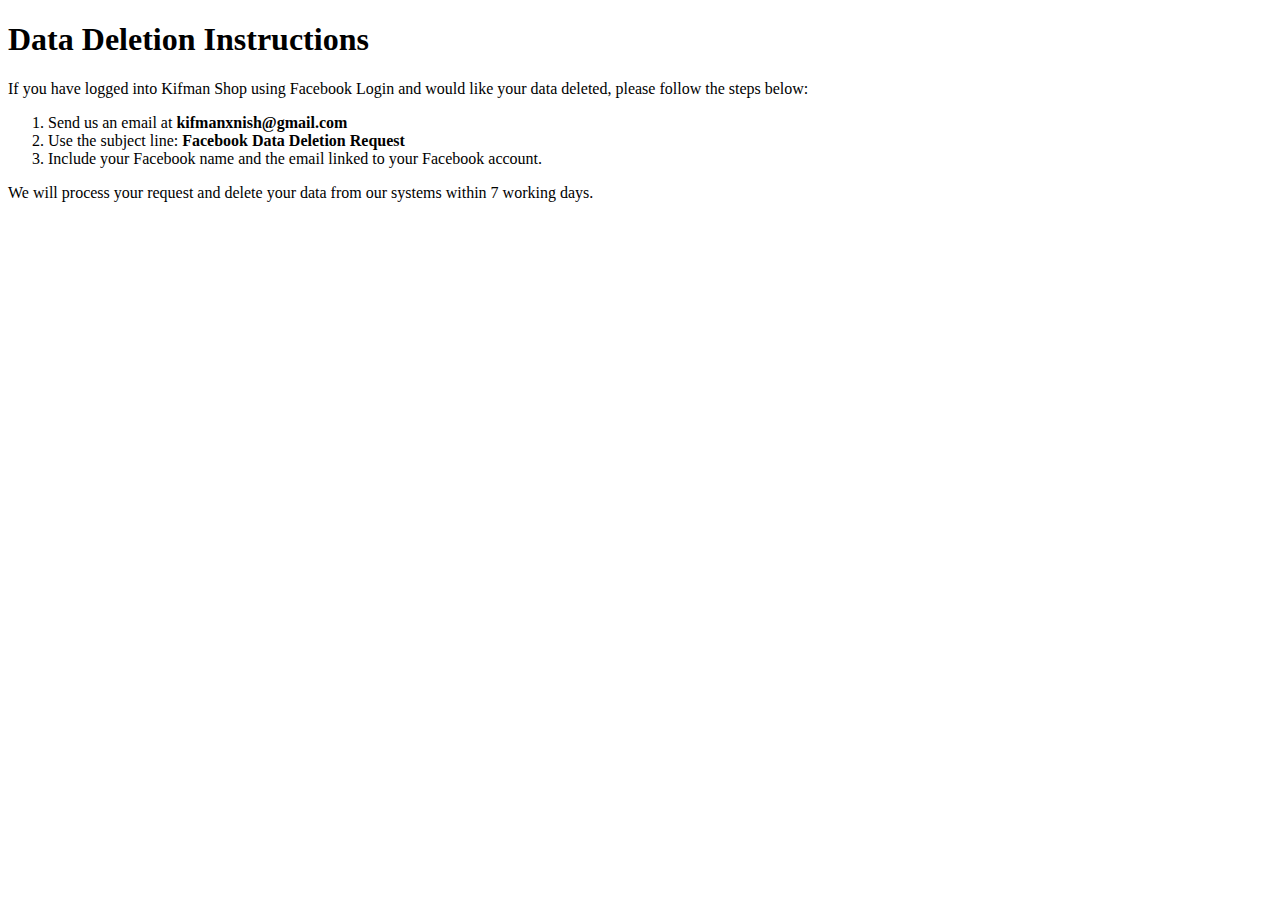
<file: data-deletion.html>
<!DOCTYPE html>
<html lang="en">
<head>
  <meta charset="UTF-8">
  <title>Data Deletion Instructions - Kifman Shop</title>
</head>
<body>
  <h1>Data Deletion Instructions</h1>
  <p>If you have logged into Kifman Shop using Facebook Login and would like your data deleted, please follow the steps below:</p>

  <ol>
    <li>Send us an email at <strong>kifmanxnish@gmail.com</strong></li>
    <li>Use the subject line: <strong>Facebook Data Deletion Request</strong></li>
    <li>Include your Facebook name and the email linked to your Facebook account.</li>
  </ol>

  <p>We will process your request and delete your data from our systems within 7 working days.</p>
</body>
</html>
</file>
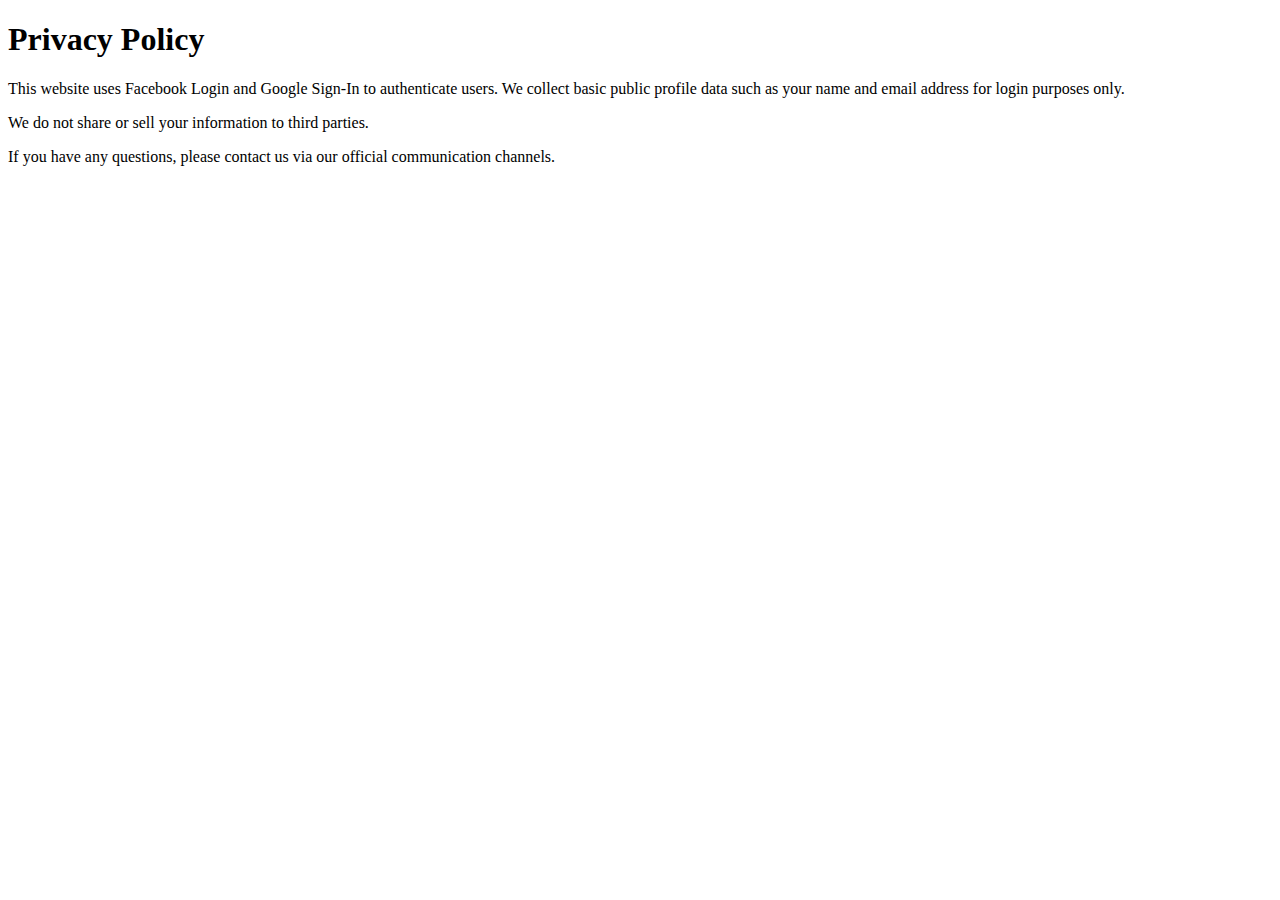
<file: privacy.html>
<!DOCTYPE html>
<html lang="en">
<head>
  <meta charset="UTF-8">
  <title>Privacy Policy - Kifman Shop</title>
</head>
<body>
  <h1>Privacy Policy</h1>
  <p>This website uses Facebook Login and Google Sign-In to authenticate users. We collect basic public profile data such as your name and email address for login purposes only.</p>
  <p>We do not share or sell your information to third parties.</p>
  <p>If you have any questions, please contact us via our official communication channels.</p>
</body>
</html>
</file>
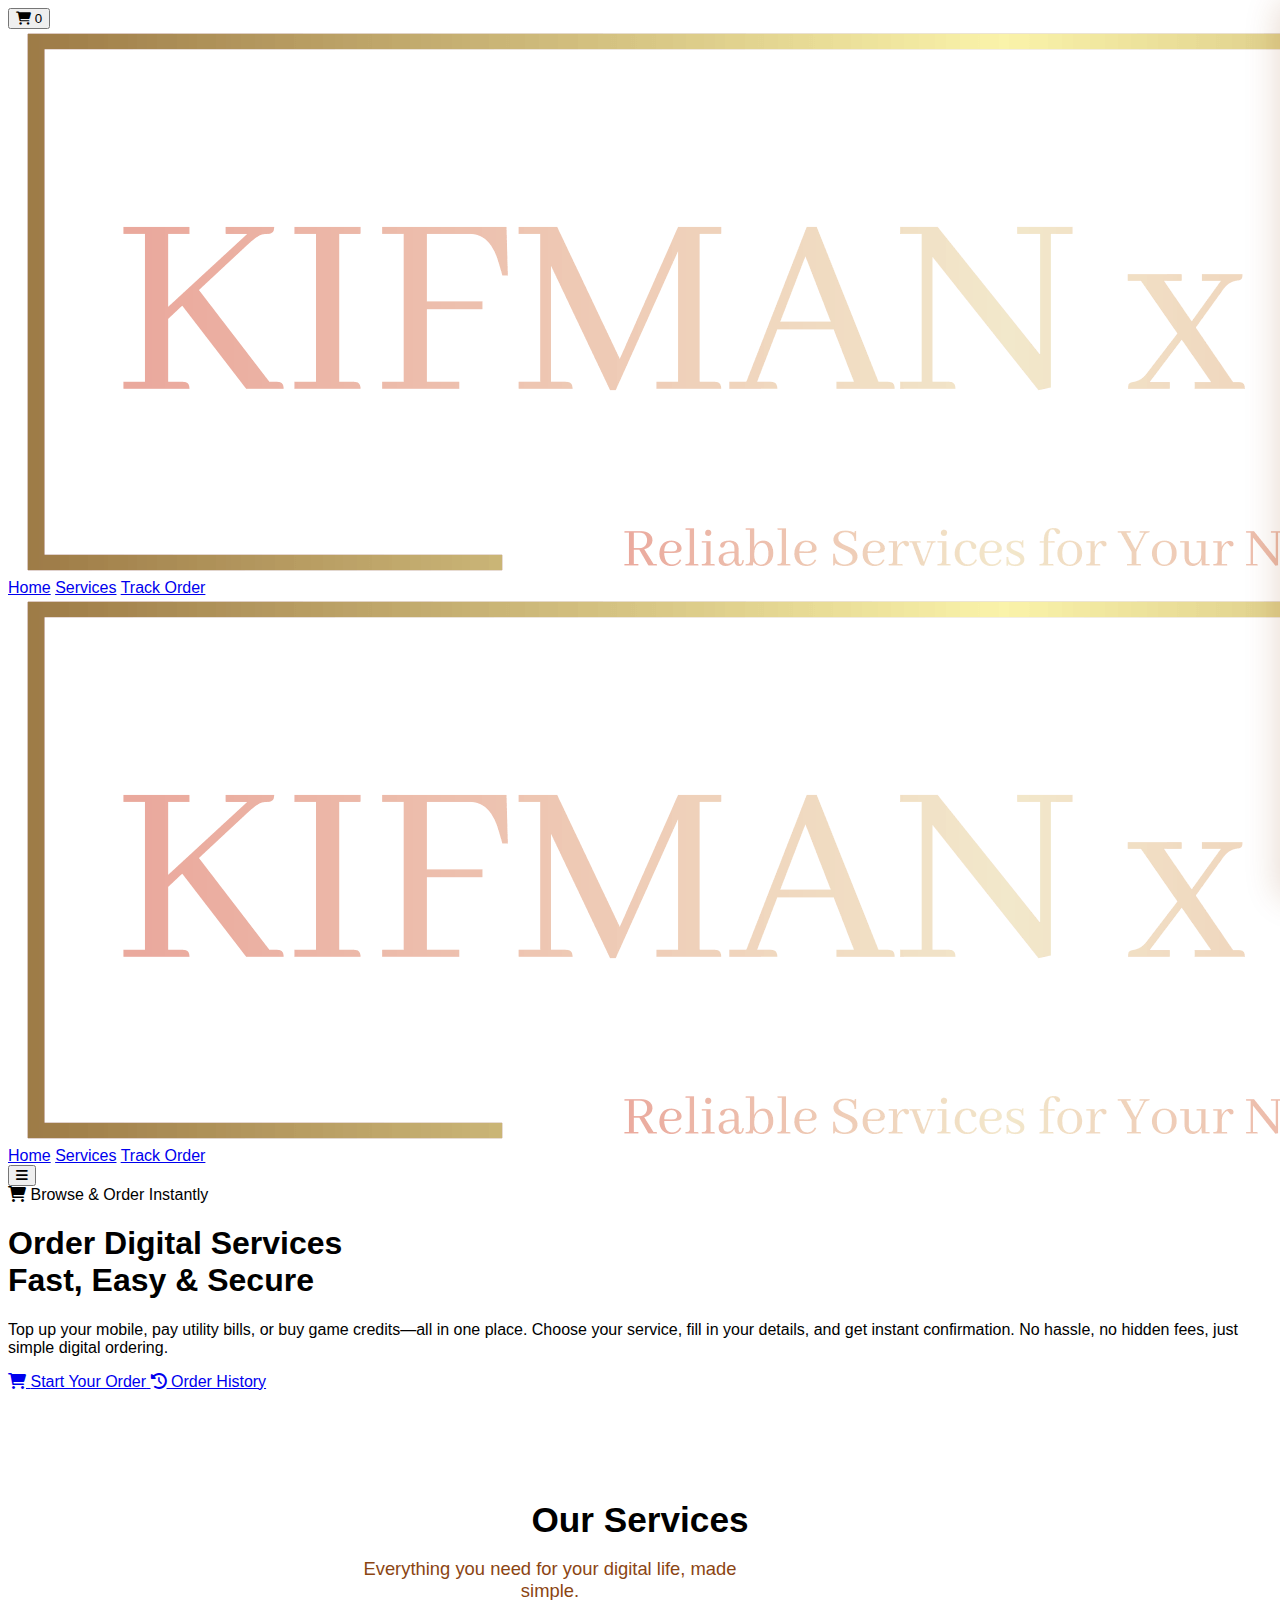
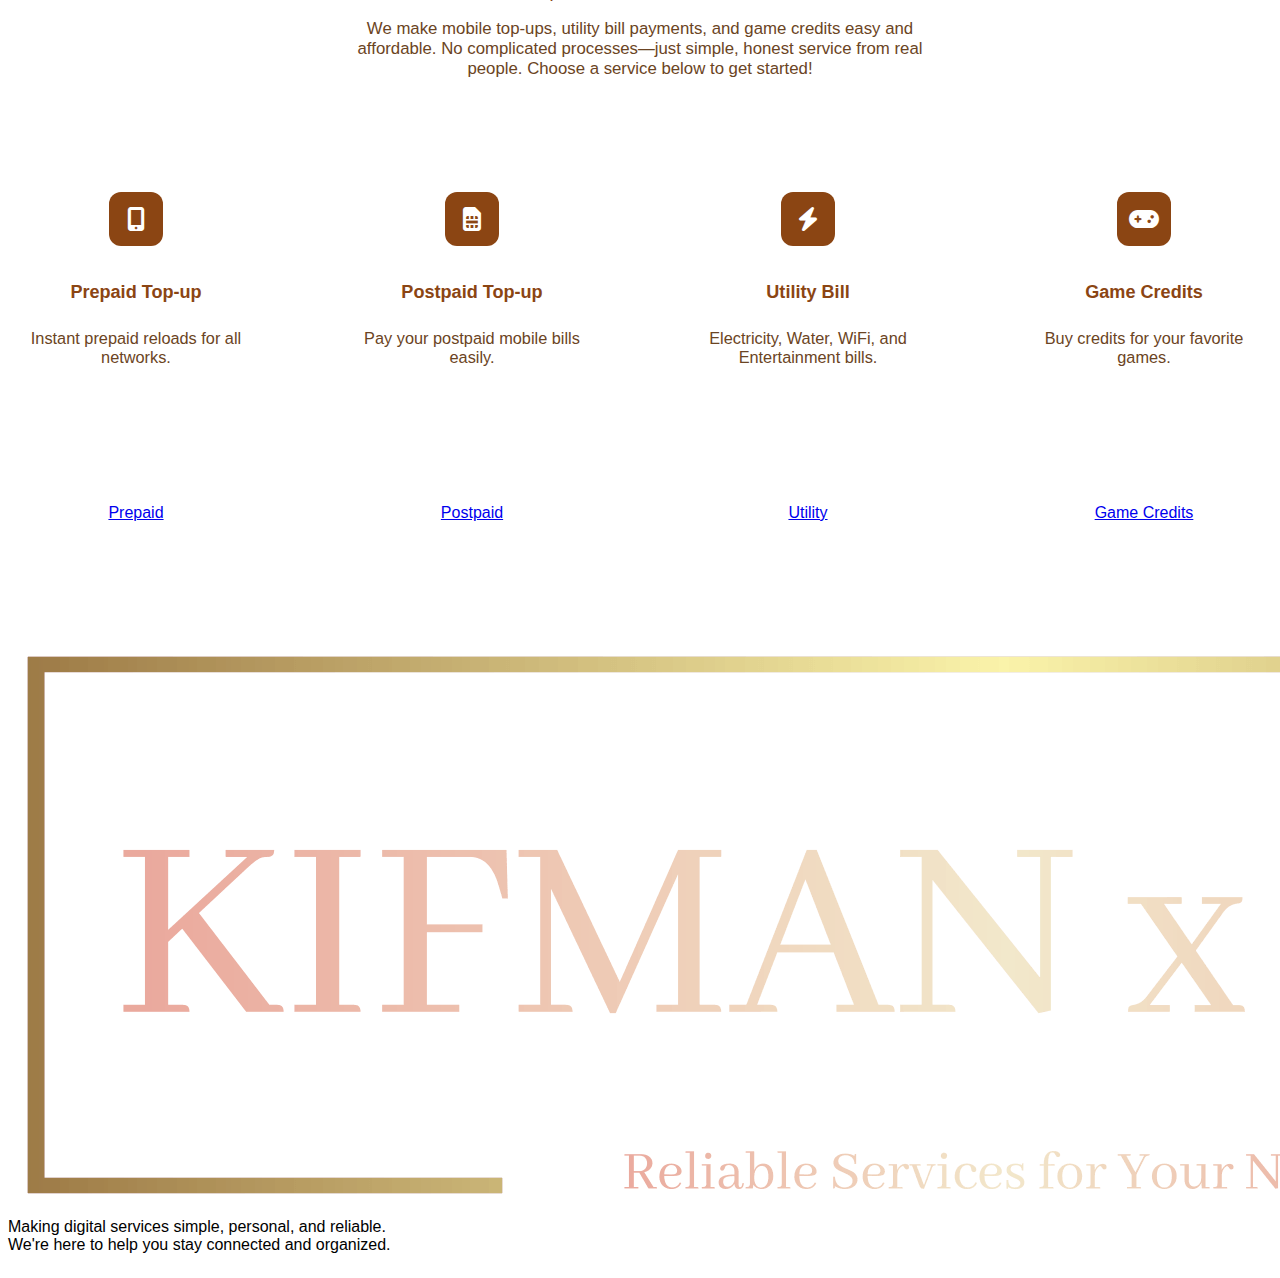
<file: services.html>
<!DOCTYPE html>
<html lang="en">
<head>
  <meta charset="UTF-8" />
  <meta name="viewport" content="width=device-width, initial-scale=1.0" />
  <title>Services - KIFMAN x NISH</title>
  <link rel="preconnect" href="https://fonts.googleapis.com">
  <link rel="preconnect" href="https://fonts.gstatic.com" crossorigin>
  <link href="https://fonts.googleapis.com/css2?family=Inter:wght@300;400;500;600;700;800&display=swap" rel="stylesheet">
  <link rel="stylesheet" href="https://cdnjs.cloudflare.com/ajax/libs/font-awesome/6.0.0/css/all.min.css">
  <link rel="stylesheet" href="css/style.css">
</head>
<body>
  <!-- Cart Navigation Bar -->
  <nav class="cart-nav" id="cartNav">
    <div class="cart-nav-container">
      <button id="cartBtn" class="cart-btn" title="Shopping Cart" style="position:relative;">
        <i class="fas fa-shopping-cart"></i>
        <span class="cart-count" id="cartCount">0</span>
      </button>
    </div>
  </nav>
  <!-- Cart Drawer (Left Side) -->
  <div id="cartDrawerBg" style="display:none; position:fixed; inset:0; background:rgba(0,0,0,0.18); z-index:11000;"></div>
  <aside id="cartDrawer" style="display:none; position:fixed; top:0; right:0; height:100vh; width:400px; max-width:98vw; background:var(--white); box-shadow:-4px 0 32px rgba(139,69,19,0.18); border-radius:18px 0 0 18px; z-index:11001; transform:translateX(100%); transition:transform 0.4s cubic-bezier(.4,0,.2,1); display:flex; flex-direction:column;">
    <button id="closeCartDrawer" style="position:absolute; top:16px; right:16px; background:none; border:none; color:#8B4513; font-size:1.5rem; cursor:pointer;"><i class="fas fa-times"></i></button>
    <div style="padding:32px 0 0 0;">
      <h2 style="color:var(--primary-coffee); font-size:1.45rem; font-weight:800; margin:0 0 18px 0; text-align:center; letter-spacing:0.5px;">Your Cart</h2>
    </div>
    <div id="cartDrawerItems" style="flex:1; min-height:60px; margin-bottom:18px; color:var(--text-dark); padding:0 24px; overflow-y:auto;"></div>
    <div style="padding:0 24px 24px 24px;">
      <button id="cartDrawerToPaymentBtn" class="btn btn-primary" style="width:100%; font-size:1.08rem; padding:14px 0; text-align:center; font-weight:700; letter-spacing:0.5px; display:flex; align-items:center; justify-content:center;">Proceed to Payment</button>
    </div>
  </aside>
  <!-- Breadcrumb -->
  <nav class="breadcrumb" id="breadcrumb">
    <div class="breadcrumb-logo">
      <a href="index.html"><img src="images/Logo.png" alt="KIFMAN x NISH Logo" /></a>
    </div>
    <div class="breadcrumb-links">
      <a href="index.html" class="nav-link">Home</a>
      <a href="#services" class="nav-link">Services</a>
      <a href="track.html" class="nav-link">Track Order</a>
    </div>
  </nav>
  <!-- Main Navigation -->
  <nav class="floating-nav" id="mainNav">
    <div class="nav-container">
      <div class="nav-logo">
        <a href="index.html"><img src="images/Logo.png" alt="KIFMAN x NISH Logo" /></a>
      </div>
      <div class="nav-links">
        <a href="index.html" class="nav-link">Home</a>
        <a href="#services" class="nav-link">Services</a>
        <a href="track.html" class="nav-link">Track Order</a>
      </div>
      <button class="nav-toggle" id="navToggle" aria-label="Open navigation menu" type="button">
        <i class="fas fa-bars"></i>
      </button>
    </div>
  </nav>
  <!-- Hero Section -->
  <section class="hero-section" id="hero">
    <div class="hero-content">
      <div class="hero-badge">
        <i class="fas fa-shopping-cart"></i>
        <span>Browse & Order Instantly</span>
      </div>
      <h1 class="hero-headline">
        Order Digital Services<br>
        <span class="hero-brand">Fast, Easy & Secure</span>
      </h1>
      <p class="hero-subtitle">
        Top up your mobile, pay utility bills, or buy game credits—all in one place. Choose your service, fill in your details, and get instant confirmation. No hassle, no hidden fees, just simple digital ordering.
      </p>
      <div class="hero-actions">
        <a href="#services" class="btn btn-primary">
          <i class="fas fa-shopping-cart"></i>
          <span>Start Your Order</span>
        </a>
        <a href="track.html" class="btn btn-secondary">
          <i class="fas fa-history"></i>
          <span>Order History</span>
        </a>
      </div>
    </div>
  </section>
  <!-- Our Services Section -->
  <section class="services-section" id="services" style="padding: 80px 0 60px 0; min-height: 70vh; display: flex; flex-direction: column; align-items: center; justify-content: center;">
    <div class="container" style="display: flex; flex-direction: column; align-items: center;">
      <div class="section-header fade-in" style="text-align: center; max-width: 600px; margin-bottom: 36px;">
        <h2 class="section-heading" style="font-size: 2.2rem; margin-bottom: 10px;">Our Services</h2>
        <p class="section-subtitle" style="font-size: 1.15rem; color: #8B4513; margin-bottom: 10px;">
          Everything you need for your digital life, made simple.
        </p>
        <p class="about-description" style="font-size: 1.05rem; color: #6B4423;">
          We make mobile top-ups, utility bill payments, and game credits easy and affordable. No complicated processes—just simple, honest service from real people. Choose a service below to get started!
        </p>
      </div>
      <div class="services-grid" style="display: grid; grid-template-columns: repeat(4, 1fr); gap: 32px; width: 100%; max-width: 1400px;">
        <div class="service-card fade-in" style="min-width: 240px; min-height: 340px; padding: 60px 32px; border-radius: 16px; display: flex; flex-direction: column; align-items: center; justify-content: flex-start; text-align: center;">
          <div class="service-icon" style="width: 54px; height: 54px; border-radius: 12px; font-size: 1.5rem; margin-bottom: 18px; background: #8B4513; color: #fff; display: flex; align-items: center; justify-content: center;">
            <i class="fas fa-mobile-alt"></i>
          </div>
          <h3 style="font-size: 1.13rem; margin-bottom: 10px; color: #8B4513;">Prepaid Top-up</h3>
          <p style="font-size: 1.02rem; margin-bottom: 18px; color: #6B4423;">Instant prepaid reloads for all networks.</p>
          <a href="#prepaid" class="btn btn-primary" style="font-size: 1rem; padding: 10px 24px; border-radius: 8px; margin-top: auto;">Prepaid</a>
            </div>
        <div class="service-card fade-in" style="min-width: 240px; min-height: 340px; padding: 60px 32px; border-radius: 16px; display: flex; flex-direction: column; align-items: center; justify-content: flex-start; text-align: center;">
          <div class="service-icon" style="width: 54px; height: 54px; border-radius: 12px; font-size: 1.5rem; margin-bottom: 18px; background: #8B4513; color: #fff; display: flex; align-items: center; justify-content: center;">
            <i class="fas fa-sim-card"></i>
          </div>
          <h3 style="font-size: 1.13rem; margin-bottom: 10px; color: #8B4513;">Postpaid Top-up</h3>
          <p style="font-size: 1.02rem; margin-bottom: 18px; color: #6B4423;">Pay your postpaid mobile bills easily.</p>
          <a href="#postpaid" class="btn btn-primary" style="font-size: 1rem; padding: 10px 24px; border-radius: 8px; margin-top: auto;">Postpaid</a>
        </div>
        <div class="service-card fade-in" style="min-width: 240px; min-height: 340px; padding: 60px 32px; border-radius: 16px; display: flex; flex-direction: column; align-items: center; justify-content: flex-start; text-align: center;">
          <div class="service-icon" style="width: 54px; height: 54px; border-radius: 12px; font-size: 1.5rem; margin-bottom: 18px; background: #8B4513; color: #fff; display: flex; align-items: center; justify-content: center;">
            <i class="fas fa-bolt"></i>
          </div>
          <h3 style="font-size: 1.13rem; margin-bottom: 10px; color: #8B4513;">Utility Bill</h3>
          <p style="font-size: 1.02rem; margin-bottom: 18px; color: #6B4423;">Electricity, Water, WiFi, and Entertainment bills.</p>
          <a href="#utility" class="btn btn-primary" style="font-size: 1rem; padding: 10px 24px; border-radius: 8px; margin-top: auto;">Utility</a>
        </div>
        <div class="service-card fade-in" style="min-width: 240px; min-height: 340px; padding: 60px 32px; border-radius: 16px; display: flex; flex-direction: column; align-items: center; justify-content: flex-start; text-align: center;">
          <div class="service-icon" style="width: 54px; height: 54px; border-radius: 12px; font-size: 1.5rem; margin-bottom: 18px; background: #8B4513; color: #fff; display: flex; align-items: center; justify-content: center;">
            <i class="fas fa-gamepad"></i>
          </div>
          <h3 style="font-size: 1.13rem; margin-bottom: 10px; color: #8B4513;">Game Credits</h3>
          <p style="font-size: 1.02rem; margin-bottom: 18px; color: #6B4423;">Buy credits for your favorite games.</p>
          <a href="#gamecredits" class="btn btn-primary" style="font-size: 1rem; padding: 10px 24px; border-radius: 8px; margin-top: auto;">Game Credits</a>
            </div>
          </div>
      <style>
        @media (max-width: 900px) {
          .services-grid {
            grid-template-columns: 1fr !important;
          }
        }
        .service-card {
          transition: box-shadow 0.3s, transform 0.3s;
        }
        .service-card:hover {
          box-shadow: 0 8px 32px rgba(139,69,19,0.13);
          transform: translateY(-4px) scale(1.03);
          border-color: #c19a6b;
        }
        .service-card .service-icon {
          position: relative;
          transition: all 0.3s ease;
        }
        .service-card .service-icon::after {
          content: '';
          position: absolute;
          inset: -2px;
          background: linear-gradient(135deg, #D2B48C 0%, #C19A6B 100%);
          border-radius: 18px;
          z-index: -1;
          opacity: 0;
          transition: opacity 0.3s ease;
        }
        .service-card:hover .service-icon {
          transform: scale(1.1) rotate(5deg);
        }
        .service-card:hover .service-icon::after {
          opacity: 1;
        }
      </style>
    </div>
  </section>
  <!-- Information Section (Dynamic) -->
  <section id="service-info-section" class="info-theme-section" style="width:100%; max-width:1200px; margin: 0 auto; margin-top: 64px; min-height: 320px; display: none; flex-direction: column; align-items: center; justify-content: flex-start; padding: 64px 0 64px 0;">
    <div class="container" style="max-width: 900px; width: 100%;">
      <div class="section-header fade-in" style="text-align: center; max-width: 600px; margin: 0 auto 36px auto;">
        <h2 class="section-heading" style="font-size: 2rem; margin-bottom: 10px; color: var(--primary-coffee);">Service Details</h2>
        <p class="section-subtitle" style="font-size: 1.08rem; color: var(--text-muted); margin-bottom: 0;">Fill in your details below to proceed with your selected service. All information is kept secure and confidential.</p>
      </div>
      <div id="service-info-content" style="width:100%; display:flex; flex-direction:row; gap:40px; align-items:flex-start; justify-content:center; min-height:320px;">
        <div id="service-info-form-col" style="flex:1; max-width:480px; min-width:320px; background:var(--white); border-radius:18px; box-shadow:0 4px 24px var(--shadow-light); padding:40px 32px; display:flex; flex-direction:column; align-items:center;">
          <!-- Dynamic form will be injected here -->
        </div>
        <div id="service-info-details-col" style="flex:1; max-width:400px; min-width:260px; background:var(--bg-light); border-radius:18px; box-shadow:0 2px 12px var(--shadow-light); padding:32px 24px; display:flex; flex-direction:column; align-items:center; min-height:320px;">
          <h4 style="color:var(--primary-coffee); font-size:1.15rem; margin-bottom:18px;">Your Details</h4>
          <div id="service-details-list" style="width:100%; text-align:left; color:var(--text-dark); font-size:1.05rem;"></div>
        </div>
      </div>
      <style>
        @media (max-width: 900px) {
          #service-info-content { flex-direction: column !important; gap: 24px !important; }
          #service-info-form-col, #service-info-details-col { max-width: 100% !important; min-width: 0 !important; }
        }
      </style>
    </div>
  </section>
  <style>
    .info-theme-section {
      background: linear-gradient(135deg, var(--white) 0%, var(--bg-light) 60%, var(--accent-nude) 100%);
      border-radius: 18px;
      box-shadow: 0 4px 24px var(--shadow-light);
      border: 1.5px solid var(--border-light);
    }
    .info-theme-section form {
      background: var(--white);
      border-radius: 14px;
      box-shadow: 0 2px 12px var(--shadow-light);
      padding: 24px 18px 12px 18px;
      margin-top: 10px;
      margin-bottom: 0;
    }
    .info-theme-section label {
      color: var(--primary-coffee);
      font-weight: 600;
      font-size: 1rem;
      margin-bottom: 4px;
      display: block;
    }
    .info-theme-section input,
    .info-theme-section select {
      width: 100%;
      padding: 10px 12px;
      border-radius: 8px;
      border: 1.5px solid var(--border-light);
      background: var(--bg-light);
      color: var(--text-dark);
      font-size: 1rem;
      margin-bottom: 14px;
      transition: border 0.2s, box-shadow 0.2s;
    }
    .info-theme-section input:focus,
    .info-theme-section select:focus {
      border: 1.5px solid var(--primary-coffee);
      outline: none;
      box-shadow: 0 0 0 2px var(--accent-caramel);
    }
    .info-theme-section button[type='submit'] {
      background: linear-gradient(135deg, var(--primary-coffee) 0%, var(--primary-coffee-dark) 100%);
      color: var(--white);
      border: none;
      border-radius: 8px;
      font-weight: 700;
      font-size: 1rem;
      padding: 12px 0;
      margin-top: 10px;
      box-shadow: 0 2px 8px var(--shadow-coffee);
      transition: background 0.2s, box-shadow 0.2s;
    }
    .info-theme-section button[type='submit']:hover {
      background: linear-gradient(135deg, var(--primary-coffee-light) 0%, var(--primary-coffee) 100%);
      box-shadow: 0 4px 16px var(--shadow-coffee);
    }
    /* Improved services grid for better layout - now more compact */
    .better-services-grid {
      display: grid;
      grid-template-columns: repeat(2, 1fr);
      grid-template-rows: repeat(2, 1fr);
      gap: 24px;
      margin-top: 24px;
    }
    .better-services-grid .service-card {
      min-height: 220px;
      padding: 18px 14px 16px 14px;
      display: flex;
      flex-direction: column;
      justify-content: flex-start;
      align-items: stretch;
      box-shadow: 0 2px 12px rgba(139,69,19,0.06);
      border-radius: 14px;
      background: #fff;
      border: 1px solid #eee;
      transition: box-shadow 0.3s, transform 0.3s;
    }
    .better-services-grid .service-card:hover {
      box-shadow: 0 6px 18px rgba(139,69,19,0.13);
      transform: translateY(-2px) scale(1.02);
      border-color: #c19a6b;
    }
    .better-services-grid .service-icon {
      margin: 0 auto 12px auto;
      width: 44px;
      height: 44px;
      border-radius: 50%;
      background: linear-gradient(135deg, #8B4513 0%, #C19A6B 100%);
      display: flex;
      align-items: center;
      justify-content: center;
      font-size: 1.2rem;
      color: #fff;
      box-shadow: 0 1px 6px rgba(139,69,19,0.08);
    }
    .better-services-grid .service-content {
      flex: 1;
      display: flex;
      flex-direction: column;
      align-items: center;
      text-align: center;
    }
    .better-services-grid .service-content h3 {
      font-size: 1.05rem;
      font-weight: 700;
      margin-bottom: 6px;
      color: #8B4513;
    }
    .better-services-grid .service-content p {
      color: #6B4423;
      font-size: 0.92rem;
      margin-bottom: 14px;
      flex: 1;
    }
    .better-services-grid .service-cta {
      margin-top: auto;
    }
    .better-services-grid .btn.btn-primary {
      font-size: 0.95rem;
      padding: 8px 16px;
      border-radius: 8px;
    }
    .services-section {
      padding: 48px 0 32px 0;
    }
    .services-section .section-header {
      margin-bottom: 18px;
    }
    .services-section .section-heading {
      font-size: 1.45rem;
      margin-bottom: 6px;
    }
    .services-section .section-subtitle {
      font-size: 1rem;
      max-width: 420px;
      margin-bottom: 0;
    }
    @media (max-width: 900px) {
      .better-services-grid {
        grid-template-columns: 1fr;
        grid-template-rows: none;
      }
    }
  </style>
  <style>
    .fade-out-section {
      opacity: 0 !important;
      transition: opacity 0.5s cubic-bezier(.4,0,.2,1);
    }
  </style>
  <script>
    // Navigation and smooth scroll logic
    document.addEventListener('DOMContentLoaded', function() {
      const navLinks = document.querySelectorAll('.nav-link');
      navLinks.forEach(link => {
        link.addEventListener('click', function(e) {
          const href = link.getAttribute('href');
          if (href && href.startsWith('#')) {
            e.preventDefault();
            const target = document.getElementById(href.substring(1));
            if (target) {
              // Scroll so the section is centered in the viewport
              const rect = target.getBoundingClientRect();
              const scrollTop = window.pageYOffset || document.documentElement.scrollTop;
              const targetY = rect.top + scrollTop - (window.innerHeight / 2) + (rect.height / 2);
              window.scrollTo({
                top: targetY,
                behavior: 'smooth'
              });
            }
          }
        });
      });
      // Hamburger menu for mobile
      const navToggle = document.getElementById('navToggle');
      const navLinksContainer = document.querySelector('.nav-links');
      if (navToggle && navLinksContainer) {
        navToggle.addEventListener('click', function() {
          navLinksContainer.classList.toggle('open');
        });
      }

      // Logo click scroll to top and close info section
      document.querySelectorAll('.breadcrumb-logo a, .nav-logo a').forEach(logoLink => {
        logoLink.setAttribute('href', '#');
        logoLink.addEventListener('click', function(e) {
          e.preventDefault();
          window.scrollTo({ top: 0, behavior: 'smooth' });
          const infoSection = document.getElementById('service-info-section');
          if (infoSection && infoSection.style.display !== 'none') {
            infoSection.classList.add('fade-out-section');
            setTimeout(() => {
              infoSection.style.display = 'none';
              infoSection.classList.remove('fade-out-section');
            }, 500);
          }
        });
      });
    });
  </script>
  <script>
    // Scroll-triggered animations for fade-in and slide-in
    document.addEventListener('DOMContentLoaded', function() {
      function revealOnScroll() {
        const reveals = document.querySelectorAll('.fade-in, .slide-in-left, .slide-in-right, .scale-in');
        const windowHeight = window.innerHeight;
        reveals.forEach(function(el) {
          const elementTop = el.getBoundingClientRect().top;
          if (elementTop < windowHeight - 50) {
            el.classList.add('visible');
          }
        });
      }
      window.addEventListener('scroll', revealOnScroll);
      revealOnScroll(); // Initial check
    });
  </script>
  <script>
    // Dynamic info section logic
    document.addEventListener('DOMContentLoaded', function() {
      function setServiceInfo(type) {
        const info = document.getElementById('service-info-form-col');
        const details = document.getElementById('service-details-list');
        if (!info) return;
        let formHtml = '';
        if (type === 'prepaid') {
          formHtml = `
            <h3 style='font-size:1.3rem; color:#8B4513; margin-bottom:12px;'>Prepaid Top-up</h3>
            <form id='prepaidForm' style='width:100%; text-align:left;'>
              <label>Telco Type<br>
                <select name='telco' id='prepaidTelcoSelect' required>
                  <option value="" disabled selected>Select your Telco</option>
                  <option value="Celcom/XPAX">Celcom/XPAX</option>
                  <option value="Maxis/Hotlink">Maxis/Hotlink</option>
                  <option value="Digi/ToneWOW">Digi/ToneWOW</option>
                  <option value="UMobile">UMobile</option>
                  <option value="TuneTalk/Halo">TuneTalk/Halo</option>
                  <option value="OneXOX/XOX">OneXOX/XOX</option>
                  <option value="RedOne">RedOne</option>
                  <option value="Yes4G">Yes4G</option>
                </select>
              </label><br>
              <label>Phone Number<br>
                <input name='phone' type='tel' required placeholder='e.g. 012-345 6789' />
              </label><br>
              <label>Packages Available<br>
                <select name='package' id='prepaidPackageSelect' required>
                  <option value="" disabled selected>Select the Package</option>
                </select>
              </label><br>
              <button type='submit' class='btn btn-primary' style='margin-top:18px;width:100%; text-align:center; display:flex; align-items:center; justify-content:center;'>Add to Cart</button>
            </form>
          `;
        } else if (type === 'postpaid') {
          formHtml = `
            <h3 style='font-size:1.3rem; color:#8B4513; margin-bottom:12px;'>Postpaid Top-up</h3>
            <form id='postpaidForm' style='width:100%; text-align:left;'>
              <label>Telco Type<br>
                <select name='telco' required>
                  <option value="" disabled selected>Select your Telco</option>
                  <option>Maxis</option>
                  <option>Digi</option>
                  <option>Celcom</option>
                  <option>U Mobile</option>
                  <option>Unifi Mobile</option>
                  <option>Yes</option>
                </select>
              </label><br>
              <label>Phone Number<br>
                <input name='phone' type='tel' required placeholder='e.g. 012-345 6789' />
              </label><br>
              <label>Bill Amount (RM)<br>
                <input name='amount' type='number' min='10' max='350' required placeholder='RM10 - RM350' />
              </label>
              <button type='submit' class='btn btn-primary' style='margin-top:18px;width:100%; text-align:center; display:flex; align-items:center; justify-content:center;'>Add to Cart</button>
            </form>
          `;
        } else if (type === 'utility') {
          formHtml = `
            <h3 style='font-size:1.3rem; color:#8B4513; margin-bottom:12px;'>Utility Bill Payment</h3>
            <form id='utilityForm' style='width:100%; text-align:left;'>
              <label>Utility Type<br>
                <select name='utility' id='utilityTypeSelect' required>
                  <option value="" disabled selected>Select the Utility</option>
                  <option value="electricity">Electricity</option>
                  <option value="water">Water</option>
                  <option value="wifi">WiFi</option>
                  <option value="entertainment">Entertainment</option>
                </select>
              </label><br>
              <label>Provider<br>
                <select name='provider' id='providerSelect' required>
                  <option value="" disabled selected>Select the Provider</option>
                </select>
              </label><br>
              <label>Account Number<br>
                <input name='account' type='text' required placeholder='e.g. 1234567890' />
              </label><br>
              <label>Bill Amount (RM)<br>
                <input name='amount' type='number' min='10' max='1000' required placeholder='RM10 - RM1000' />
              </label>
              <button type='submit' class='btn btn-primary' style='margin-top:18px;width:100%; text-align:center; display:flex; align-items:center; justify-content:center;'>Add to Cart</button>
            </form>
          `;
        } else if (type === 'gamecredits') {
          formHtml = `
            <h3 style='font-size:1.3rem; color:#8B4513; margin-bottom:12px;'>Game Credits</h3>
            <form id='gameForm' style='width:100%; text-align:left;'>
              <label style='margin-bottom:16px; display:block;'>Game Type
                <select name='game' id='gameTypeSelect' required>
                  <option value="" disabled selected>Select your Game</option>
                  <option value="Mobile Legends">Mobile Legends</option>
                  <option value="PUBG Mobile">PUBG Mobile</option>
                  <option value="Free Fire">Free Fire</option>
                  <option value="COD Mobile">COD Mobile</option>
                  <option value="Genshin Impact">Genshin Impact</option>
                  <option value="Dragon Raja">Dragon Raja</option>
                  <option value="Lords Mobile">Lords Mobile</option>
                  <option value="Be The King">Be The King</option>
                  <option value="Marvel SuperWar">Marvel SuperWar</option>
                  <option value="Ragnarok X: Next Generation">Ragnarok X: Next Generation</option>
                  <option value="Ragnarok Mobile: Eternal Love">Ragnarok Mobile: Eternal Love</option>
                </select>
              </label>
              <label style='margin-bottom:16px; display:block;'>Packages Available
                <select name='package' id='gamePackageSelect' required>
                  <option value="" disabled selected>Select the Package</option>
                </select>
              </label>
              <label id='gameIdLabel' style='display:block; margin-bottom:16px;'><span id='gameIdLabelText'>Game ID</span>
                <input name='gameid' id='gameIdInput' type='text' required placeholder='e.g. 123456789' maxlength='10' />
              </label>
              <div id='zoneIdWrapper' style='display:none; margin-bottom:16px;'>
                <label style='display:block; margin-bottom:0;'>Zone ID
                  <input name='zoneid' id='zoneIdInput' type='text' placeholder='e.g. 1234' maxlength='5' />
                </label>
              </div>
              <button type='submit' class='btn btn-primary' style='width:100%; text-align:center; display:flex; align-items:center; justify-content:center;'>Add to Cart</button>
            </form>
          `;
        } else {
          formHtml = `<h3 style='font-size:1.3rem; color:#8B4513; margin-bottom:12px;'>Service Information</h3><p style='color:#6B4423; font-size:1.05rem;'>Select a service above to view more information or proceed with your order.</p>`;
        }
        info.innerHTML = formHtml;
        if (details) details.innerHTML = '';
        // Add real-time update logic
        const form = info.querySelector('form');
        if (form && details) {
          // Disable all except the first field
          const fields = Array.from(form.querySelectorAll('select, input'));
          fields.forEach((field, idx) => {
            if (idx > 0) field.disabled = true;
          });
          // Enable next field when previous is filled
          fields.forEach((field, idx) => {
            field.addEventListener('input', function() {
              // Enable next field if this one is filled
              if (field.value && idx + 1 < fields.length) {
                fields[idx + 1].disabled = false;
              } else if (idx + 1 < fields.length) {
                fields[idx + 1].disabled = true;
                // Also clear and disable all subsequent fields
                for (let j = idx + 1; j < fields.length; j++) {
                  fields[j].value = '';
                  fields[j].disabled = true;
                }
              }
            });
          });
          // Clear all other fields when the first select is changed (for all services)
          if (form.id === 'prepaidForm' || form.id === 'postpaidForm' || form.id === 'utilityForm') {
            const firstSelect = form.querySelector('select');
            if (firstSelect) {
              firstSelect.addEventListener('change', function() {
                // Clear and disable all other fields
                fields.forEach((field, idx) => {
                  if (idx > 0) {
                    field.value = '';
                    field.disabled = true;
                  }
                });
                // Enable the next field if first select is selected
                if (firstSelect.value && fields[1]) {
                  fields[1].disabled = false;
                }
              });
            }
            // For utility form, also clear and disable fields after provider when provider changes
            if (form.id === 'utilityForm') {
              const providerSelect = form.querySelector('select[name="provider"]');
              if (providerSelect) {
                providerSelect.addEventListener('change', function() {
                  // Find index of providerSelect in fields
                  const idx = fields.indexOf(providerSelect);
                  if (idx !== -1) {
                    for (let j = idx + 1; j < fields.length; j++) {
                      fields[j].value = '';
                      fields[j].disabled = true;
                    }
                    // Enable the next field (account number) if provider is selected
                    if (providerSelect.value && fields[idx + 1]) {
                      fields[idx + 1].disabled = false;
                    }
                  }
                });
              }
            }
          }
          // Prepaid telco/package dynamic update
          if (form.id === 'prepaidForm') {
            const telcoPackages = {
              'Celcom/XPAX': ['RM5', 'RM10', 'RM30', 'RM50', 'RM100'],
              'Maxis/Hotlink': ['RM5', 'RM10', 'RM20', 'RM30', 'RM50', 'RM100'],
              'Digi/ToneWOW': ['RM5', 'RM10', 'RM20', 'RM30', 'RM50', 'RM100'],
              'UMobile': ['RM5', 'RM10', 'RM20', 'RM30', 'RM50', 'RM100'],
              'TuneTalk/Halo': ['RM5', 'RM10', 'RM20', 'RM30', 'RM50', 'RM100'],
              'OneXOX/XOX': ['RM5', 'RM10', 'RM20', 'RM30', 'RM50', 'RM100'],
              'RedOne': ['RM10', 'RM20', 'RM30', 'RM40', 'RM50'],
              'Yes4G': ['RM5', 'RM10', 'RM30', 'RM50', 'RM100']
            };
            const telcoSelect = form.querySelector('#prepaidTelcoSelect');
            const packageSelect = form.querySelector('#prepaidPackageSelect');
            const phoneInput = form.querySelector('input[name="phone"]');
            if (telcoSelect && packageSelect && phoneInput) {
              packageSelect.disabled = true;
              phoneInput.disabled = true;
              telcoSelect.addEventListener('change', function() {
                // Clear and disable phone and package fields
                phoneInput.value = '';
                phoneInput.disabled = false;
                packageSelect.innerHTML = '<option value="" disabled selected>Select the Package</option>';
                packageSelect.disabled = true;
              });
              phoneInput.addEventListener('input', function() {
                // Enable package field only if phone is filled
                if (phoneInput.value) {
                  // Populate package options
                  packageSelect.innerHTML = '<option value="" disabled selected>Select the Package</option>';
                  const pkgs = telcoPackages[telcoSelect.value] || [];
                  pkgs.forEach(pkg => {
                    const o = document.createElement('option');
                    o.value = pkg;
                    o.textContent = pkg;
                    packageSelect.appendChild(o);
                  });
                  packageSelect.disabled = pkgs.length === 0;
                } else {
                  packageSelect.value = '';
                  packageSelect.disabled = true;
                }
              });
            }
          }
          // Real-time details update
          form.addEventListener('input', function() {
            let html = '';
            let paymentAmount = '';
            let amountValue = '';
            Array.from(form.elements).forEach(el => {
              if (el.name && (el.type !== 'submit' && el.type !== 'button')) {
                let label = el.closest('label') ? el.closest('label').childNodes[0].textContent.trim() : el.name;
                let value = el.value;
                if (el.tagName === 'SELECT') {
                  value = el.options[el.selectedIndex].text;
                }
                if (el.type === 'number' && value === '') return;
                if (el.type === 'tel' && value === '') return;
                if (el.type === 'text' && value === '') return;
                if (el.name === 'zoneid' && value === 'Not Required') return;
                // Change label for package fields in details card
                if (el.name === 'package') label = 'Package';
                html += `<div style='margin-bottom:10px;'><span style='color:var(--primary-coffee);font-weight:600;'>${label}:</span> ${value}</div>`;
                // Find payment amount for each service
                if (form.id === 'prepaidForm' && el.name === 'package' && el.value) {
                  // Extract RM amount from package string (e.g. 'RM10')
                  const match = el.value.match(/RM(\d+)/);
                  if (match) paymentAmount = parseFloat(match[1]).toFixed(2);
                }
                if (form.id === 'postpaidForm' && el.name === 'amount' && el.value) {
                  paymentAmount = parseFloat(el.value).toFixed(2);
                }
                if (form.id === 'utilityForm' && el.name === 'amount' && el.value) {
                  paymentAmount = parseFloat(el.value).toFixed(2);
                }
                if (form.id === 'gameForm' && el.name === 'package' && el.value) {
                  // Extract RM amount from package string (e.g. 'RM10 = 141 Diamond')
                  const match = el.value.match(/RM(\d+)/);
                  if (match) paymentAmount = parseFloat(match[1]).toFixed(2);
                }
              }
            });
            // Add Payment Amount as last detail if available
            if (paymentAmount) {
              html += `<div style="margin:18px 0 0 0; padding:14px 0; background:linear-gradient(90deg,#f5e6d3 60%,#fff 100%); border-radius:10px; text-align:center;">
                <span style="color:#8B4513; font-size:1.18rem; font-weight:800; letter-spacing:0.5px;">Payment Amount</span><br>
                <span style="color:#8B4513; font-size:2rem; font-weight:900; letter-spacing:1px;">RM ${paymentAmount}</span>
              </div>`;
            }
            details.innerHTML = html || '<span style="color:var(--text-muted);">No details entered yet.</span>';
          });
          // Add to Cart notification and redirect logic
          form.addEventListener('submit', function(e) {
            e.preventDefault();
            // Gather form data as cart item
            const formData = new FormData(form);
            const item = {};
            formData.forEach((value, key) => { item[key] = value; });
            // For dropdowns, store the selected option's text for user-facing fields
            ['telco', 'provider', 'game', 'package', 'utility'].forEach(field => {
              const el = form.querySelector(`[name='${field}']`);
              if (el && el.tagName === 'SELECT' && el.selectedIndex >= 0) {
                const text = el.options[el.selectedIndex].text;
                if (text) item[field] = text;
              }
            });
            // Add service type for clarity
            if (form.id === 'prepaidForm') item.service = 'Prepaid Top-up';
            if (form.id === 'postpaidForm') item.service = 'Postpaid Top-up';
            if (form.id === 'utilityForm') item.service = 'Utility Bill';
            if (form.id === 'gameForm') item.service = 'Game Credits';
            // Add to cart in localStorage
            let cart = [];
            try {
              cart = JSON.parse(localStorage.getItem('cart')) || [];
            } catch {}
            cart.push(item);
            localStorage.setItem('cart', JSON.stringify(cart));
            // Update cart count
            const cartCount = document.getElementById('cartCount');
            if (cartCount) cartCount.textContent = cart.length;
            // Always update cart drawer contents after adding
            if (window.renderCartDrawer) window.renderCartDrawer();
            // Show modal popup notification with dialog (refactored: only navigation, not add to cart again)
            let modalBg = document.createElement('div');
            modalBg.id = 'cart-modal-bg';
            modalBg.style.position = 'fixed';
            modalBg.style.top = '0';
            modalBg.style.left = '0';
            modalBg.style.width = '100vw';
            modalBg.style.height = '100vh';
            modalBg.style.background = 'rgba(0,0,0,0.18)';
            modalBg.style.zIndex = '10000';
            modalBg.style.display = 'flex';
            modalBg.style.alignItems = 'center';
            modalBg.style.justifyContent = 'center';
            let modal = document.createElement('div');
            modal.id = 'cart-modal-popup';
            modal.style.background = 'linear-gradient(90deg,#f5e6d3 60%,#fff 100%)';
            modal.style.color = '#8B4513';
            modal.style.fontWeight = '700';
            modal.style.fontSize = '1.15rem';
            modal.style.padding = '36px 36px 28px 36px';
            modal.style.borderRadius = '18px';
            modal.style.boxShadow = '0 8px 32px rgba(139,69,19,0.18)';
            modal.style.textAlign = 'center';
            modal.style.minWidth = '320px';
            modal.innerHTML = `
              <div style='margin-bottom:18px;'>
                <span style="display:inline-block;vertical-align:middle;">
                  <i class="fas fa-shopping-cart" id="cart-anim-icon" style="color:#8B4513;font-size:2.1rem;transform:scale(1);"></i>
                </span>
                <span style="display:inline-block;vertical-align:middle;margin-left:10px;font-size:1.18rem;font-weight:800;">Your selection has been added to the cart.</span>
              </div>
              <div style='font-weight:600;font-size:1.08rem;margin-bottom:24px;'>Would you like to continue with this service or explore other services?</div>
              <div style='display:flex;justify-content:center;gap:18px;'>
                <button id='stayBtn' style='background:#8B4513;color:#fff;border:none;border-radius:8px;padding:10px 24px;font-weight:700;font-size:1rem;cursor:pointer;'>Continue</button>
                <button id='chooseServiceBtn' style='background:#fff;color:#8B4513;border:2px solid #8B4513;border-radius:8px;padding:10px 24px;font-weight:700;font-size:1rem;cursor:pointer;'>Explore Other Services</button>
                <button id='goToPaymentBtn' style='background:#3b82f6;color:#fff;border:none;border-radius:8px;padding:10px 24px;font-weight:700;font-size:1rem;cursor:pointer;'>Proceed to Payment</button>
              </div>
            `;
            // Animate the cart icon
            setTimeout(() => {
              const cartIcon = document.getElementById('cart-anim-icon');
              if (cartIcon) {
                cartIcon.animate([
                  { transform: 'scale(1)' },
                  { transform: 'scale(1.25) rotate(-15deg)' },
                  { transform: 'scale(0.95) rotate(10deg)' },
                  { transform: 'scale(1) rotate(0deg)' }
                ], {
                  duration: 700,
                  easing: 'cubic-bezier(.68,-0.55,.27,1.55)',
                });
              }
            }, 80);
            // Add smooth fade and scale-in animation to modal
            modalBg.style.opacity = '0';
            modal.style.transform = 'scale(0.85)';
            setTimeout(() => {
              modalBg.style.transition = 'opacity 0.35s cubic-bezier(.4,0,.2,1)';
              modal.style.transition = 'transform 0.35s cubic-bezier(.4,0,.2,1)';
              modalBg.style.opacity = '1';
              modal.style.transform = 'scale(1)';
            }, 10);
            document.body.appendChild(modalBg);
            modalBg.appendChild(modal);
            document.getElementById('stayBtn').onclick = function() {
              modalBg.remove();
            };
            document.getElementById('chooseServiceBtn').onclick = function() {
              modalBg.remove();
              // Scroll to services section
              const servicesSection = document.getElementById('services');
              if (servicesSection) {
                const rect = servicesSection.getBoundingClientRect();
                const scrollTop = window.pageYOffset || document.documentElement.scrollTop;
                const targetY = rect.top + scrollTop - (window.innerHeight / 2) + (rect.height / 2);
                window.scrollTo({ top: targetY, behavior: 'smooth' });
              }
            };
            document.getElementById('goToPaymentBtn').onclick = function() {
              window.location.href = 'payment.html';
            };
          });
          // Malaysian phone number mask and validation
          const phoneInputs = form.querySelectorAll('input[type="tel"]');
          phoneInputs.forEach(input => {
            input.setAttribute('pattern', '^(01[0-46-9]-[0-9]{3} [0-9]{4}|01[0-46-9]-[0-9]{4} [0-9]{3})$');
            input.setAttribute('placeholder', 'e.g. 012-345 6789');
            input.addEventListener('input', function(e) {
              let v = input.value.replace(/[^0-9]/g, '');
              if (v.length > 3 && v.length <= 7) {
                input.value = v.slice(0,3) + '-' + v.slice(3);
              } else if (v.length > 7) {
                input.value = v.slice(0,3) + '-' + v.slice(3,6) + ' ' + v.slice(6,10);
              } else {
                input.value = v;
              }
            });
            form.addEventListener('submit', function(e) {
              if (!input.value.match(/^(01[0-46-9]-[0-9]{3} [0-9]{4}|01[0-46-9]-[0-9]{4} [0-9]{3})$/)) {
                e.preventDefault();
                input.setCustomValidity('Please enter a valid Malaysian phone number (e.g. 012-345 6789)');
                input.reportValidity();
              } else {
                input.setCustomValidity('');
              }
            });
          });
          // Utility bill amount validation
          if (form.id === 'utilityForm') {
            const amountInput = form.querySelector('input[name="amount"]');
            if (amountInput) {
              amountInput.addEventListener('input', function() {
                if (parseFloat(amountInput.value) > 1000) {
                  amountInput.value = 1000;
                }
              });
              form.addEventListener('submit', function(e) {
                if (parseFloat(amountInput.value) > 1000) {
                  e.preventDefault();
                  amountInput.setCustomValidity('Maximum allowed is RM1000');
                  amountInput.reportValidity();
                } else {
                  amountInput.setCustomValidity('');
                }
              });
            }
          }
          // Postpaid bill amount validation
          if (form.id === 'postpaidForm') {
            const amountInput = form.querySelector('input[name="amount"]');
            if (amountInput) {
              amountInput.addEventListener('input', function() {
                if (parseFloat(amountInput.value) > 350) {
                  amountInput.value = 350;
                }
              });
              form.addEventListener('submit', function(e) {
                if (parseFloat(amountInput.value) > 350) {
                  e.preventDefault();
                  amountInput.setCustomValidity('Maximum allowed is RM350');
                  amountInput.reportValidity();
                } else {
                  amountInput.setCustomValidity('');
                }
              });
            }
          }
        }
        // Utility provider dynamic update
        if (type === 'utility') {
          const providerOptions = {
            electricity: ["TNB (Tenaga Nasional Berhad)", "SESB (Sabah Electricity)", "SEB (Sarawak Energy)"],
            water: [
              "Indah Water",
              "Air Selangor", "PBAPP (Penang)", "SAJ (Johor)", "LAKU (Sarawak)", "SADA (Kedah)", "SAMB (Melaka)", "SAINS (Negeri Sembilan)", "SATU (Terengganu)", "SADA (Kedah)", "SAP (Perlis)", "AKSB (Kelantan)", "PAIP (Pahang)", "LAP (Perak)", "JANS (Sabah)", "KWB (Kuching)", "JBAL (Labuan)"
            ],
            wifi: ["TM Unifi", "TM Streamyx", "TIME"],
            entertainment: ["Astro"],
          };
          const utilitySelect = document.getElementById('utilityTypeSelect');
          const providerSelect = document.getElementById('providerSelect');
          if (utilitySelect && providerSelect) {
            utilitySelect.addEventListener('change', function() {
              const val = utilitySelect.value;
              providerSelect.innerHTML = '<option value="" disabled selected>Select the Provider</option>';
              if (providerOptions[val]) {
                providerOptions[val].forEach(opt => {
                  const o = document.createElement('option');
                  o.value = opt;
                  o.textContent = opt;
                  providerSelect.appendChild(o);
                });
                providerSelect.disabled = false;
              } else {
                providerSelect.disabled = true;
              }
            });
            providerSelect.disabled = true;
          }
        }
        // Game packages and ID/Zone label dynamic update
        if (type === 'gamecredits') {
          const gamePackages = {
            "Mobile Legends": ["RM1 = 14 Diamond", "RM3 = 42 Diamond", "RM5 = 70 Diamond", "RM10 = 141 Diamond", "RM20 = 281 Diamond", "RM25 = 345 Diamond", "RM30 = 415 Diamond", "RM50 = 708 Diamond", "RM100 = 1446 Diamond", "RM200 = 2976 Diamond", "RM500 = 7502 Diamond"],
            "PUBG Mobile": ["RM1 = 16 UC", "RM2 = 31 UC", "RM3 = 46 UC", "RM4 = 62 UC", "RM20 = 325 UC", "RM40 = 660 UC", "RM60 = 1037 UC", "RM100 = 1800 UC", "RM200 = 3852 UC", "RM400 = 8102 UC"],
            "Free Fire": ["RM5 = 130 Diamonds", "RM7 = 210 Diamonds", "RM10 = 260 Diamonds", "RM15 = 400 Diamonds", "RM20 = 535 Diamonds", "RM21 = 645 Diamonds", "RM30 = 800 Diamonds", "RM50 = 1350 Diamonds", "RM70 = 2200 Diamonds", "RM100 = 2800 Diamonds", "RM140 = 4450 Diamonds", "RM210 = 6900 Diamonds"],
            "COD Mobile": ["RM10 = 252 CP", "RM20 = 527 CP", "RM30 = 789 CP", "RM40 = 1053 CP", "RM50 = 1315 CP", "RM100 = 2744 CP"],
            "Genshin Impact": ["RM4 = 60 Genesis Crystals", "RM20 = 330 Genesis Crystals", "RM60 = 1090 Genesis Crystals", "RM130 = 2240 Genesis Crystals", "RM200 = 3880 Genesis Crystals", "RM400 = 8080 Genesis Crystals"],
            "Dragon Raja": ["RM5 = 76 Coupons", "RM30 = 456 Coupons", "RM50 = 820 Coupons", "RM100 = 1699 Coupons"],
            "Lords Mobile": ["RM5 = 123 Gems", "RM10 = 246 Gems", "RM30 = 737 Gems", "RM50 = 1228 Gems", "RM100 = 2455 Gems"],
            "Be The King": ["RM4 = 60 Gold", "RM20 = 300 Gold", "RM40 = 680 Gold", "RM120 = 2040 Gold"],
            "Marvel SuperWar": ["RM4 = 55 Star Credits", "RM20 = 275 Star Credits", "RM40 = 565 Star Credits", "RM80 = 1155 Star Credits", "RM130 = 1765 Star Credits"],
            "Ragnarok X: Next Generation": ["RM10 = 1280 Crystals", "RM20 = 2580 Crystals", "RM30 = 3870 Crystals", "RM40 = 5150 Crystals", "RM50 = 6450 Crystals", "RM100 = 12900 Crystals", "RM200 = 26780 Crystals"],
            "Ragnarok Mobile: Eternal Love": ["RM4 = 6 Big Cat Coins", "RM8 = 12 Big Cat Coins", "RM12 = 18 Big Cat Coins", "RM16 = 24 Big Cat Coins", "RM20 = 36 Big Cat Coins", "RM40 = 72 Big Cat Coins", "RM80 = 145 Big Cat Coins", "RM200 = 373 Big Cat Coins"]
          };
          const gameIdLabels = {
            "Mobile Legends": "Game ID",
            "PUBG Mobile": "Player ID",
            "Free Fire": "Player ID",
            "COD Mobile": "Player ID",
            "Genshin Impact": "UID",
            "Dragon Raja": "Character ID",
            "Lords Mobile": "Player ID",
            "Be The King": "Player ID",
            "Marvel SuperWar": "Player ID",
            "Ragnarok X: Next Generation": "Character ID",
            "Ragnarok Mobile: Eternal Love": "Character ID"
          };
          const gameIdMaxLengths = {
            "Mobile Legends": 10,
            "PUBG Mobile": 11,
            "Free Fire": 10,
            "Genshin Impact": 14,
            "Dragon Raja": 15,
            "Lords Mobile": 15,
            "Be The King": 15,
            "COD Mobile": 15,
            "Marvel SuperWar": 15,
            "Ragnarok X: Next Generation": 15,
            "Ragnarok Mobile: Eternal Love": 15
          };
          const gameSelect = document.getElementById('gameTypeSelect');
          const packageSelect = document.getElementById('gamePackageSelect');
          const gameIdLabel = document.getElementById('gameIdLabel');
          const gameIdInput = document.getElementById('gameIdInput');
          const zoneIdWrapper = document.getElementById('zoneIdWrapper');
          const zoneIdInput = document.getElementById('zoneIdInput');
          if (gameSelect && packageSelect) {
            gameSelect.addEventListener('change', function() {
              const val = gameSelect.value;
              // Clear other fields
              if (packageSelect) {
                packageSelect.selectedIndex = 0;
                packageSelect.disabled = true;
              }
              if (gameIdInput) gameIdInput.value = '';
              if (zoneIdInput) zoneIdInput.value = '';
              // Update packages
              packageSelect.innerHTML = '<option value="" disabled selected>Select the Package</option>';
              if (gamePackages[val]) {
                gamePackages[val].forEach(opt => {
                  const o = document.createElement('option');
                  o.value = opt;
                  o.textContent = opt;
                  packageSelect.appendChild(o);
                });
                packageSelect.disabled = false;
              } else {
                packageSelect.disabled = true;
              }
              // Update Game ID label and max length
              if (gameIdLabel && gameIdInput) {
                const labelSpan = document.getElementById('gameIdLabelText');
                if (labelSpan) labelSpan.textContent = gameIdLabels[val] || 'Game ID';
                gameIdInput.placeholder = 'e.g. 123456789';
                gameIdInput.maxLength = gameIdMaxLengths[val] || 10;
              }
              // Show/hide Zone ID only for Mobile Legends
              if (zoneIdWrapper && zoneIdInput) {
                if (val === 'Mobile Legends') {
                  zoneIdWrapper.style.display = '';
                  zoneIdInput.maxLength = 5;
                  // Make gap between Game ID and Zone ID wider
                  const gameIdLabel = document.getElementById('gameIdLabel');
                  if (gameIdLabel) gameIdLabel.style.marginBottom = '28px';
                } else {
                  zoneIdWrapper.style.display = 'none';
                  zoneIdInput.value = '';
                  // Reset Game ID label margin
                  const gameIdLabel = document.getElementById('gameIdLabel');
                  if (gameIdLabel) gameIdLabel.style.marginBottom = '16px';
                }
              }
            });
            packageSelect.disabled = true;
            // Initial state
            if (zoneIdWrapper && zoneIdInput) {
              zoneIdWrapper.style.display = 'none';
              zoneIdInput.value = '';
            }
            if (gameIdLabel && gameIdInput) {
              gameIdLabel.style.display = 'block';
              gameIdInput.style.display = 'block';
            }
          }
        }
      }
      document.querySelectorAll('.btn.btn-primary').forEach(btn => {
        btn.addEventListener('click', function(e) {
          const href = btn.getAttribute('href');
          if (href && href.startsWith('#')) {
            const type = href.replace('#','').toLowerCase();
            setServiceInfo(type);
            // Show info section if hidden
            const infoSection = document.getElementById('service-info-section');
            if (infoSection) {
              infoSection.style.display = 'flex';
              const rect = infoSection.getBoundingClientRect();
              const scrollTop = window.pageYOffset || document.documentElement.scrollTop;
              const targetY = rect.top + scrollTop - (window.innerHeight / 2) + (rect.height / 2);
              window.scrollTo({
                top: targetY,
                behavior: 'smooth'
              });
            }
            e.preventDefault();
          }
        });
      });
    });
  </script>
  <script>
    // Center services section when clicking Start Your Order in hero
    document.addEventListener('DOMContentLoaded', function() {
      const startOrderBtn = document.querySelector('.hero-section .btn.btn-primary[href="#services"]');
      const servicesSection = document.getElementById('services');
      if (startOrderBtn && servicesSection) {
        startOrderBtn.addEventListener('click', function(e) {
          e.preventDefault();
          const rect = servicesSection.getBoundingClientRect();
          const scrollTop = window.pageYOffset || document.documentElement.scrollTop;
          const targetY = rect.top + scrollTop - (window.innerHeight / 2) + (rect.height / 2);
          window.scrollTo({
            top: targetY,
            behavior: 'smooth'
          });
        });
      }
    });
  </script>
  <script>
    // Cart drawer logic
    function renderCartDrawer() {
      const cartDrawerItemsDiv = document.getElementById('cartDrawerItems');
      const cartDrawerToPaymentBtn = document.getElementById('cartDrawerToPaymentBtn');
      let cart = [];
      try { cart = JSON.parse(localStorage.getItem('cart')) || []; } catch {}
      if (!cartDrawerItemsDiv || !cartDrawerToPaymentBtn) return;
      if (!cart.length) {
        cartDrawerItemsDiv.innerHTML = '<p style="color:var(--text-muted); text-align:center;">Your cart is empty.</p>';
        cartDrawerToPaymentBtn.disabled = true;
        cartDrawerToPaymentBtn.style.opacity = 0.6;
      } else {
        // Field label mapping for user-friendly display (match Your Details card)
        const fieldLabels = {
          gameid: 'Game ID',
          zoneid: 'Zone ID',
          phone: 'Phone Number',
          telco: 'Telco Type',
          package: 'Package',
          account: 'Account Number',
          provider: 'Provider',
          utility: 'Utility',
          amount: 'Amount',
          game: 'Game Type',
        };
        // Field order for each service type (match Your Details card)
        const fieldOrder = {
          'Prepaid Top-up': ['telco', 'phone', 'package'],
          'Postpaid Top-up': ['telco', 'phone', 'amount'],
          'Utility Bill': ['utility', 'provider', 'account', 'amount'],
          'Game Credits': ['game', 'package', 'gameid', 'zoneid'],
        };
        cartDrawerItemsDiv.innerHTML = cart.map((item, idx) => {
          const service = item.service || 'Service';
          const order = fieldOrder[service] || Object.keys(item).filter(k => k !== 'service');
          // Utility label logic
          function getLabel(k, v) {
            if (k === 'utility') return 'Utility';
            return fieldLabels[k] || (k.charAt(0).toUpperCase() + k.slice(1));
          }
          function getValue(k, v) {
            if (k === 'utility') {
              if (v === 'electricity') return 'Electricity';
              if (v === 'water') return 'Water';
              if (v === 'wifi') return 'WiFi';
              if (v === 'entertainment') return 'Entertainment';
              return v.charAt(0).toUpperCase() + v.slice(1);
            }
            return v;
          }
          // Render fields in order
          const detailsHtml = order
            .filter(k => item[k] !== undefined && item[k] !== '')
            .map(k => `<div style='margin-bottom:10px;'><span style='color:var(--primary-coffee);font-weight:600;'>${getLabel(k, item[k])}:</span> ${getValue(k, item[k])}</div>`)
            .join('');
          return `
            <div style="background:var(--bg-warm); border-radius:12px; box-shadow:0 2px 8px #c19a6b11; margin-bottom:16px; padding:16px 14px 14px 14px; position:relative; display:flex; flex-direction:column; gap:6px;">
              <button class='remove-cart-item-btn' data-idx='${idx}' title='Remove' style="position:absolute; top:10px; right:10px; background:none; border:none; color:#ef4444; font-size:1.1rem; cursor:pointer; padding:4px;"><i class='fas fa-trash'></i></button>
              <div style="font-weight:700; color:var(--primary-coffee); font-size:1.08rem; margin-bottom:2px;">${service}</div>
              <div style="font-size:0.97rem; color:var(--text-dark); line-height:1.5;">${detailsHtml}</div>
            </div>
          `;
        }).join('');
        cartDrawerToPaymentBtn.disabled = false;
        cartDrawerToPaymentBtn.style.opacity = 1;
        cartDrawerToPaymentBtn.style.textAlign = 'center';
        // Add remove logic
        cartDrawerItemsDiv.querySelectorAll('.remove-cart-item-btn').forEach(btn => {
          btn.onclick = function() {
            const idx = parseInt(btn.getAttribute('data-idx'));
            let cart = [];
            try { cart = JSON.parse(localStorage.getItem('cart')) || []; } catch {}
            cart.splice(idx, 1);
            localStorage.setItem('cart', JSON.stringify(cart));
            // Update cart count
            const cartCount = document.getElementById('cartCount');
            if (cartCount) cartCount.textContent = cart.length;
            window.renderCartDrawer();
          };
        });
      }
    }
    window.renderCartDrawer = renderCartDrawer;
    document.addEventListener('DOMContentLoaded', function() {
      const cartBtn = document.getElementById('cartBtn');
      const cartDrawer = document.getElementById('cartDrawer');
      const cartDrawerBg = document.getElementById('cartDrawerBg');
      const closeCartDrawer = document.getElementById('closeCartDrawer');
      const cartDrawerToPaymentBtn = document.getElementById('cartDrawerToPaymentBtn');
      if (cartBtn && cartDrawer && cartDrawerBg) {
        cartBtn.onclick = function() {
          window.renderCartDrawer();
          cartDrawerBg.style.display = 'block';
          cartDrawer.style.display = 'flex';
          setTimeout(() => {
            cartDrawer.style.transform = 'translateX(0)';
          }, 10);
        };
      }
      if (closeCartDrawer && cartDrawer && cartDrawerBg) {
        closeCartDrawer.onclick = function() {
          cartDrawer.style.transform = 'translateX(100%)';
          setTimeout(() => {
            cartDrawer.style.display = 'none';
            cartDrawerBg.style.display = 'none';
          }, 400);
        };
      }
      if (cartDrawerToPaymentBtn) {
        cartDrawerToPaymentBtn.onclick = function() {
          window.location.href = 'payment.html';
        };
      }
      // Close drawer on background click
      if (cartDrawerBg) {
        cartDrawerBg.addEventListener('click', function(e) {
          cartDrawer.style.transform = 'translateX(100%)';
          setTimeout(() => {
            cartDrawer.style.display = 'none';
            cartDrawerBg.style.display = 'none';
          }, 400);
        });
      }
    });
  </script>
  <script>
    // On load, update cart count from localStorage
    document.addEventListener('DOMContentLoaded', function() {
      const cartCount = document.getElementById('cartCount');
      if (cartCount) {
        let cart = [];
        try {
          cart = JSON.parse(localStorage.getItem('cart')) || [];
        } catch {}
        cartCount.textContent = cart.length;
      }
    });
  </script>
  <footer class="footer">
    <div class="container">
      <div class="footer-content" style="display: grid; grid-template-columns: 2fr 1fr 1fr 1fr 2fr; gap: 32px; align-items: start;">
        <div class="footer-section" style="grid-column: 1;">
          <div class="footer-logo">
            <img src="images/Logo.png" alt="KIFMAN x NISH Logo" />
          </div>
          <p class="footer-description">
            Making digital services simple, personal, and reliable. <br>
            We're here to help you stay connected and organized.
          </p>
        </div>
        <div class="footer-section" style="grid-column: 2;">
          <h3 class="footer-heading">Services</h3>
          <ul class="footer-links">
            <li><a href="services.html">Mobile Top-ups</a></li>
            <li><a href="services.html">Bill Payments</a></li>
            <li><a href="services.html">Game Credits</a></li>
            <li><a href="services.html">Digital Services</a></li>
          </ul>
        </div>
        <div class="footer-section" style="grid-column: 3;">
          <h3 class="footer-heading">Company</h3>
          <ul class="footer-links">
            <li><a href="index.html#about">About Us</a></li>
            <li><a href="index.html#why">Why Choose Us</a></li>
            <li><a href="track.html">Track Order</a></li>
          </ul>
        </div>
        <div class="footer-section" style="grid-column: 4;">
          <h3 class="footer-heading">Support</h3>
          <ul class="footer-links">
            <li><a href="index.html#faq">FAQ</a></li>
            <li><a href="index.html#contact">Contact</a></li>
          </ul>
        </div>
        <div class="footer-section" style="grid-column: 5;">
          <h3 class="footer-heading">Contact Info</h3>
          <div class="footer-contact">
            <div class="contact-item">
              <i class="fas fa-phone"></i>
              <span>+60 19-476 1092 (Kifman)</span>
            </div>
            <div class="contact-item">
              <i class="fas fa-envelope"></i>
              <span>muhammadakifaiman@gmail.com</span>
            </div>
            <div class="contact-item">
              <i class="fas fa-phone"></i>
              <span>+60 19-448 7256 (Nish)</span>
            </div>
            <div class="contact-item">
              <i class="fas fa-envelope"></i>
              <span>danishmirza0051@gmail.com</span>
            </div>
          </div>
        </div>
      </div>
      <style>
        @media (max-width: 900px) {
          .footer-content {
            grid-template-columns: 1fr 1fr;
            gap: 24px;
          }
          .footer-section {
            grid-column: auto !important;
          }
        }
        @media (max-width: 600px) {
          .footer-content {
            grid-template-columns: 1fr;
            gap: 18px;
          }
          .footer-section {
            grid-column: auto !important;
            text-align: left;
          }
        }
      </style>
    </div>
  </footer>
</body>
</html>
</file>
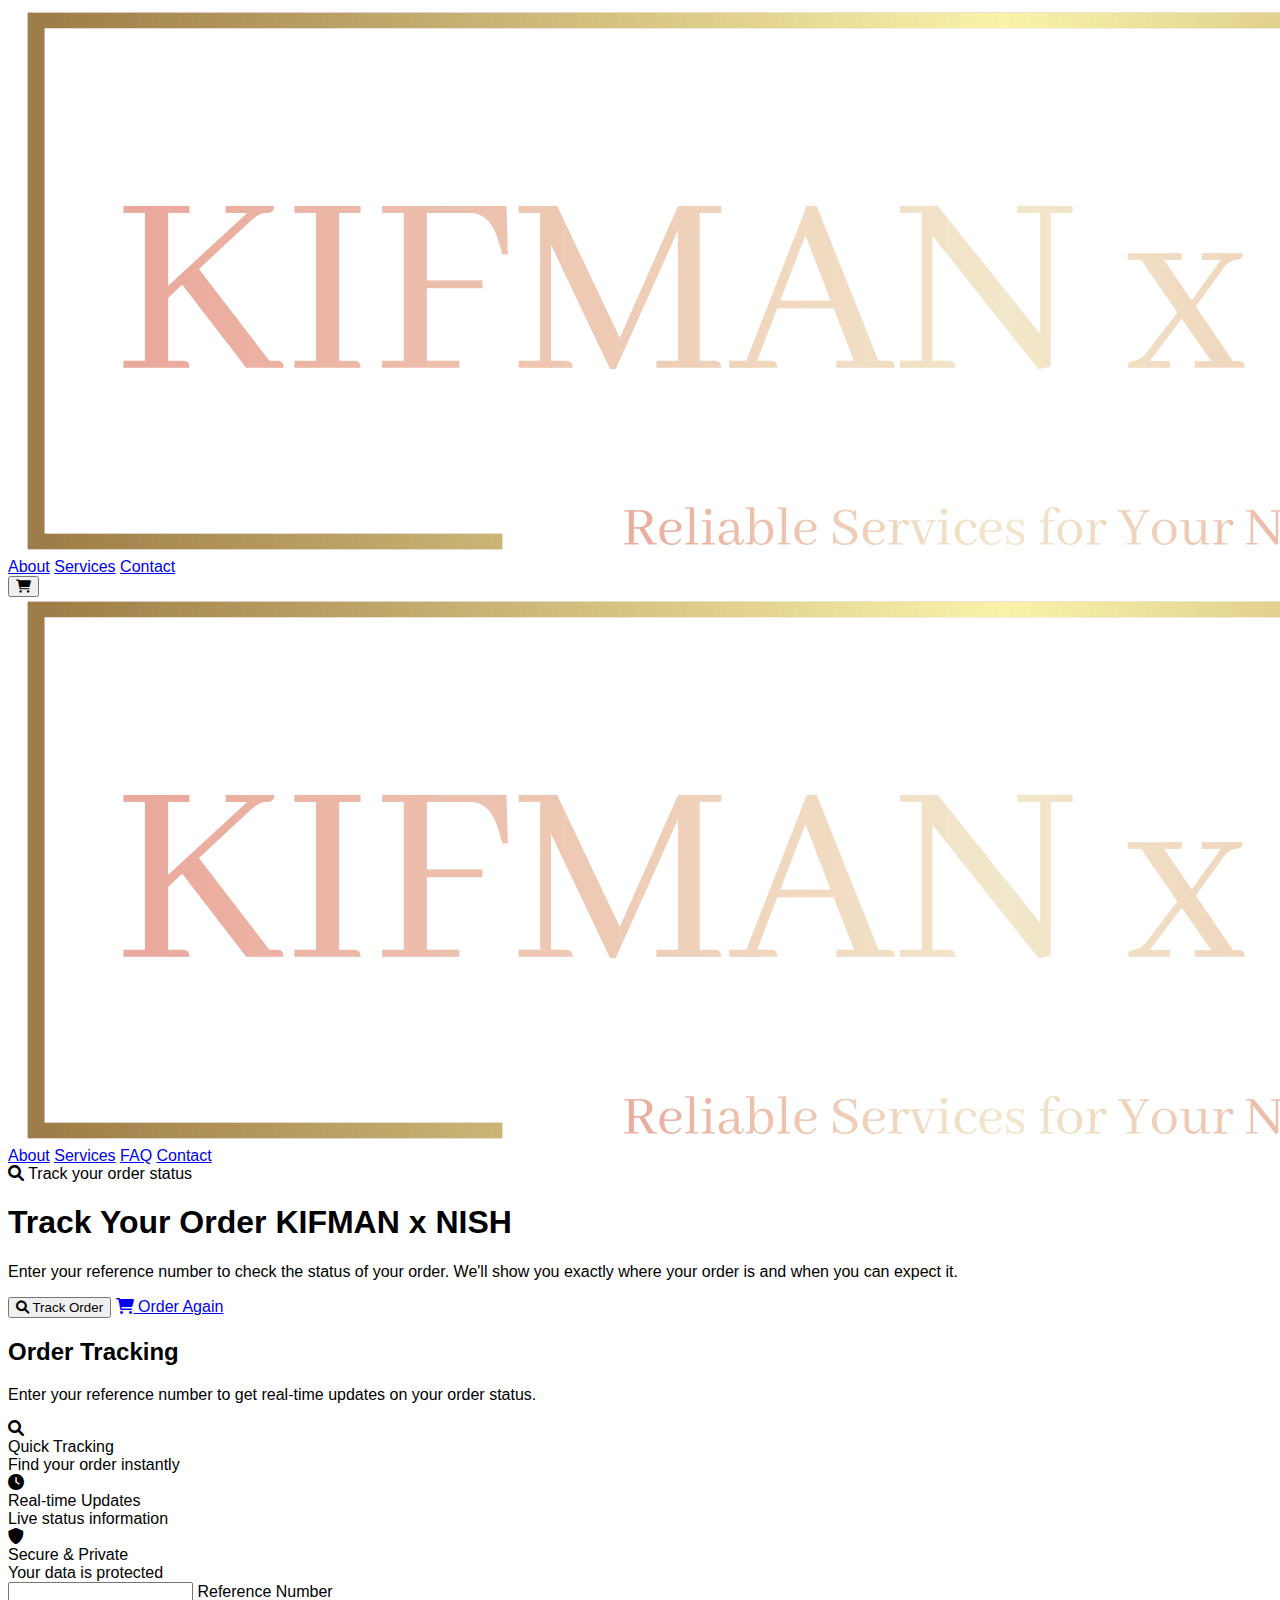
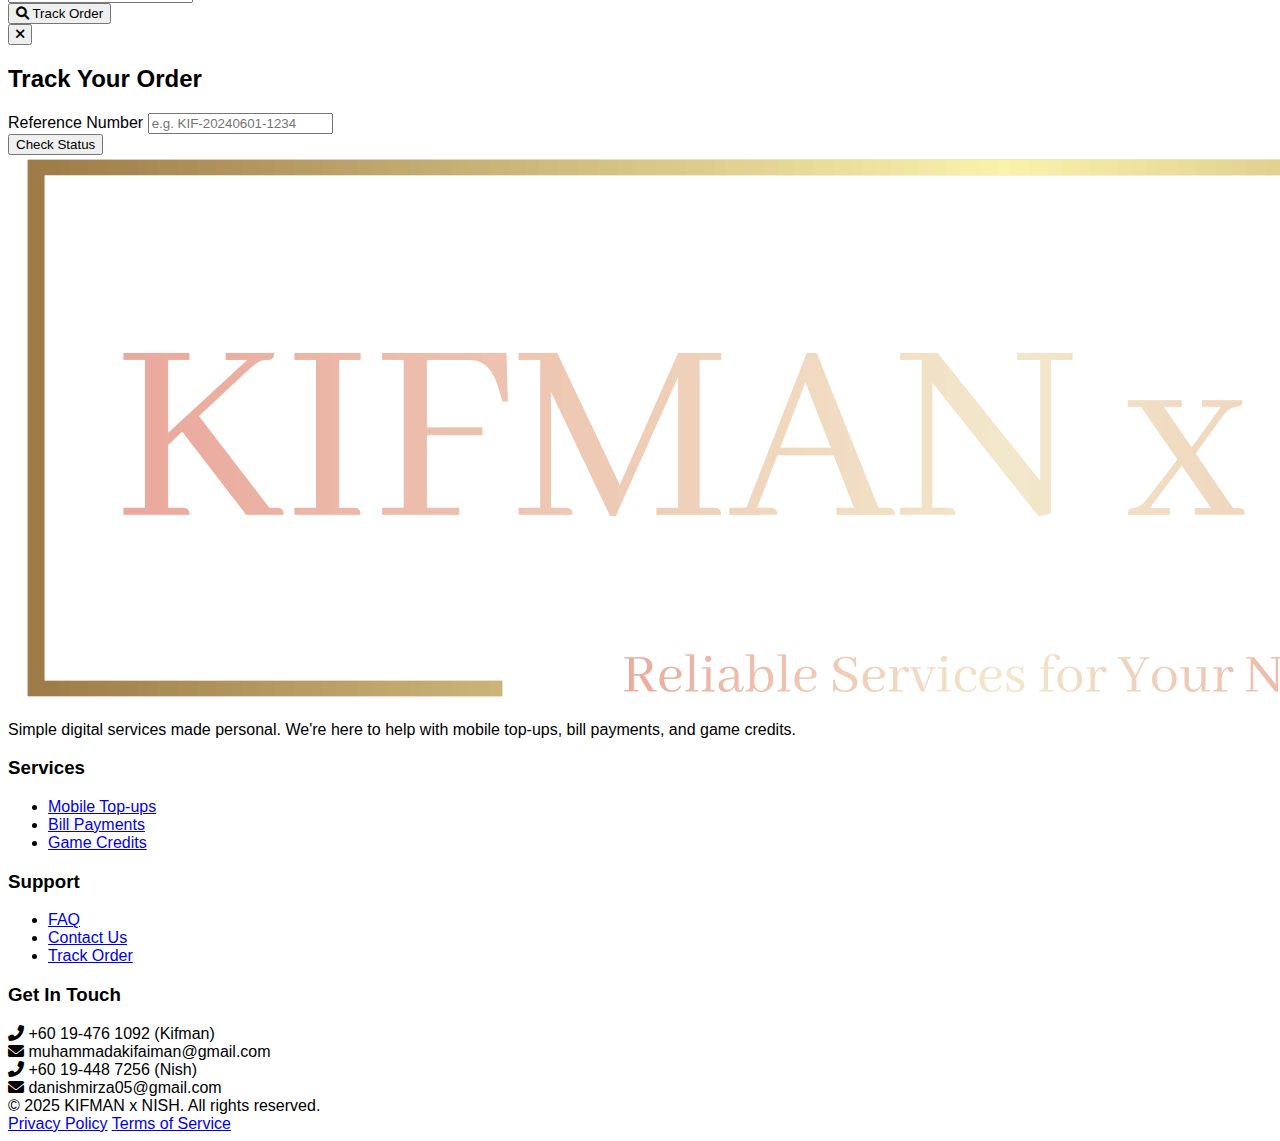
<file: track.html>
<!DOCTYPE html>
<html lang="en">
  <head>
    <meta charset="UTF-8" />
    <meta name="viewport" content="width=device-width, initial-scale=1.0" />
    <title>Track Order - KIFMAN x NISH</title>
    <link rel="preconnect" href="https://fonts.googleapis.com">
    <link rel="preconnect" href="https://fonts.gstatic.com" crossorigin>
    <link href="https://fonts.googleapis.com/css2?family=Inter:wght@300;400;500;600;700;800&display=swap" rel="stylesheet">
    <link rel="stylesheet" href="https://cdnjs.cloudflare.com/ajax/libs/font-awesome/6.0.0/css/all.min.css">
    <link rel="stylesheet" href="css/style.css">
  </head>
  <body>
    <!-- Loading Screen -->
    <div class="loading" id="loading">
      <div class="loading-spinner"></div>
    </div>

    <!-- Minimalist Breadcrumb Navigation -->
    <div class="breadcrumb" id="breadcrumb">
      <div class="breadcrumb-logo">
        <a href="index.html">
          <img src="images/Logo.png" alt="KIFMAN x NISH Logo" />
        </a>
      </div>
      <div class="breadcrumb-links">
        <a href="index.html" class="nav-link">About</a>
        <a href="services.html" class="nav-link">Services</a>
        <a href="index.html#contact" class="nav-link">Contact</a>
      </div>
    </div>

    <!-- Cart Navigation Bar -->
    <nav class="cart-nav" id="cartNav">
      <div class="cart-nav-container">
        <button class="cart-btn" id="cartBtn" title="Shopping Cart">
          <i class="fas fa-shopping-cart"></i>
          <span class="cart-count" id="cartCount">0</span>
        </button>
      </div>
    </nav>

    <!-- Navigation -->
    <nav class="floating-nav" id="mainNav">
      <div class="nav-container">
        <div class="nav-logo">
          <a href="index.html">
            <img src="images/Logo.png" alt="KIFMAN x NISH Logo" />
          </a>
        </div>
        <div class="nav-links">
          <a href="index.html" class="nav-link">About</a>
          <a href="services.html" class="nav-link">Services</a>
          <a href="index.html#faq" class="nav-link">FAQ</a>
          <a href="index.html#contact" class="nav-link">Contact</a>
        </div>
        <div class="nav-toggle" id="navToggle">
          <span></span>
          <span></span>
          <span></span>
        </div>
      </div>
    </nav>

    <!-- Hero Section -->
    <section class="hero-section" id="hero">
      <div class="hero-background">
        <div class="hero-pattern"></div>
      </div>
      
      <div class="hero-content">
        <div class="hero-badge">
          <i class="fas fa-search"></i>
          <span>Track your order status</span>
        </div>
        
        <h1 class="hero-headline">
          Track Your Order
          <span class="hero-brand">KIFMAN x NISH</span>
        </h1>
        
        <p class="hero-subtitle">
          Enter your reference number to check the status of your order. 
          We'll show you exactly where your order is and when you can expect it.
        </p>
        
        <div class="hero-actions">
          <button class="btn btn-primary" id="trackOrderBtn">
            <i class="fas fa-search"></i>
            <span>Track Order</span>
          </button>
          <a href="services.html" class="btn btn-secondary">
            <i class="fas fa-shopping-cart"></i>
            <span>Order Again</span>
          </a>
        </div>
      </div>
    </section>

    <!-- Track Order Section -->
    <section class="about-section" id="trackSection">
      <div class="container">
        <div class="section-header fade-in">
          <h2 class="section-heading">Order Tracking</h2>
          <p class="section-subtitle">
            Enter your reference number to get real-time updates on your order status.
          </p>
        </div>
        
        <div class="contact-content">
          <div class="contact-info slide-in-left">
            <div class="contact-methods">
              <div class="contact-method scale-in">
                <div class="contact-icon">
                  <i class="fas fa-search"></i>
                </div>
                <div class="contact-details">
                  <div class="contact-label">Quick Tracking</div>
                  <div class="contact-sub">Find your order instantly</div>
                </div>
              </div>
              
              <div class="contact-method scale-in">
                <div class="contact-icon">
                  <i class="fas fa-clock"></i>
                </div>
                <div class="contact-details">
                  <div class="contact-label">Real-time Updates</div>
                  <div class="contact-sub">Live status information</div>
                </div>
              </div>
              
              <div class="contact-method scale-in">
                <div class="contact-icon">
                  <i class="fas fa-shield-alt"></i>
                </div>
                <div class="contact-details">
                  <div class="contact-label">Secure & Private</div>
                  <div class="contact-sub">Your data is protected</div>
                </div>
              </div>
            </div>
          </div>
          
          <div class="contact-form slide-in-right">
            <form class="contact-form-inner" id="trackOrderForm">
              <div class="form-group">
                <input type="text" id="trackRef" required placeholder=" " />
                <label for="trackRef">Reference Number</label>
              </div>
              <button type="submit" class="btn btn-primary w-full">
                <i class="fas fa-search"></i>
                <span>Track Order</span>
              </button>
            </form>
            <div id="trackOrderResult" class="mt-6"></div>
          </div>
        </div>
      </div>
    </section>

    <!-- Order Tracking Modal -->
    <div id="trackOrderModal" class="fixed inset-0 bg-black bg-opacity-40 flex items-center justify-center z-50 hidden">
      <div class="bg-white rounded-2xl shadow-2xl p-8 w-full max-w-md relative">
        <button id="closeTrackOrderModal" class="absolute top-4 right-4 text-gray-400 hover:text-red-500 text-2xl">
          <i class="fas fa-times"></i>
        </button>
        <h2 class="text-xl font-bold mb-4 text-center">Track Your Order</h2>
        <form id="trackOrderFormModal" class="space-y-4">
          <div>
            <label class="block text-gray-700 font-medium mb-1" for="trackRefModal">Reference Number</label>
            <input id="trackRefModal" type="text" class="w-full border rounded-lg px-3 py-2" placeholder="e.g. KIF-20240601-1234" required />
          </div>
          <button type="submit" class="w-full bg-yellow-500 hover:bg-yellow-600 text-white font-bold py-2 rounded-lg">Check Status</button>
        </form>
        <div id="trackOrderResultModal" class="mt-6"></div>
      </div>
    </div>

    <!-- Footer -->
    <footer class="footer">
      <div class="container">
        <div class="footer-content">
          <div class="footer-brand">
            <div class="footer-logo">
              <img src="images/Logo.png" alt="KIFMAN x NISH Logo" />
            </div>
            <p class="footer-description">
              Simple digital services made personal. We're here to help with mobile top-ups, 
              bill payments, and game credits.
            </p>
            <!-- Social icons removed -->
          </div>
          
          <div class="footer-links-group">
            <h3 class="footer-heading">Services</h3>
            <ul class="footer-links">
              <li><a href="services.html">Mobile Top-ups</a></li>
              <li><a href="services.html">Bill Payments</a></li>
              <li><a href="services.html">Game Credits</a></li>
            </ul>
          </div>
          
          <div class="footer-links-group">
            <h3 class="footer-heading">Support</h3>
            <ul class="footer-links">
              <li><a href="index.html#faq">FAQ</a></li>
              <li><a href="index.html#contact">Contact Us</a></li>
              <li><a href="track.html">Track Order</a></li>
            </ul>
          </div>
          
          <div class="footer-contact">
            <h3 class="footer-heading">Get In Touch</h3>
                                        <div class="contact-item">
                <i class="fas fa-phone-alt"></i>
                <span>+60 19-476 1092 (Kifman)</span>
              </div>
              <div class="contact-item">
                <i class="fas fa-envelope"></i>
                <span>muhammadakifaiman@gmail.com</span>
              </div>
              <div class="contact-item">
                <i class="fas fa-phone-alt"></i>
                <span>+60 19-448 7256 (Nish)</span>
              </div>
              <div class="contact-item">
                <i class="fas fa-envelope"></i>
                <span>danishmirza05@gmail.com</span>
              </div>
          </div>
        </div>
        
        <div class="footer-bottom">
          <div class="footer-bottom-content">
            <div class="footer-copyright">
              © 2025 KIFMAN x NISH. All rights reserved.
            </div>
            <div class="footer-legal">
              <a href="#">Privacy Policy</a>
              <a href="#">Terms of Service</a>
            </div>
          </div>
        </div>
      </div>
    </footer>

    <script src="js/script.js"></script>
    <script>
      document.addEventListener('DOMContentLoaded', function() {
        const trackOrderModal = document.getElementById('trackOrderModal');
        const closeTrackOrderModal = document.getElementById('closeTrackOrderModal');
        const trackOrderForm = document.getElementById('trackOrderForm');
        const trackOrderFormModal = document.getElementById('trackOrderFormModal');
        const trackRefInput = document.getElementById('trackRef');
        const trackRefInputModal = document.getElementById('trackRefModal');
        const trackOrderResult = document.getElementById('trackOrderResult');
        const trackOrderResultModal = document.getElementById('trackOrderResultModal');
        const trackOrderBtn = document.getElementById('trackOrderBtn');

        function showModal() {
          trackOrderModal.classList.remove('hidden');
        }
        
        function hideModal() {
          trackOrderModal.classList.add('hidden');
        }
        
        function clearResult() {
          trackOrderResult.innerHTML = '';
          trackOrderResultModal.innerHTML = '';
        }
        
        function displayError(message, container) {
          container.innerHTML = `<div class="text-red-500 text-center p-4 bg-red-50 rounded-lg">${message}</div>`;
        }
        
        function displaySuccess(message, container) {
          container.innerHTML = `<div class="text-green-500 text-center p-4 bg-green-50 rounded-lg">${message}</div>`;
        }
        
        function displayOrderDetails(order, container) {
          container.innerHTML = `
            <div class="bg-gray-50 rounded-lg p-4">
              <h3 class="text-xl font-bold mb-2">Order Details</h3>
              <p><strong>Reference Number:</strong> ${order.reference_number}</p>
              <p><strong>Status:</strong> <span class="font-bold ${order.status === 'Completed' ? 'text-green-600' : order.status === 'In Progress' ? 'text-yellow-600' : 'text-red-600'}">${order.status}</span></p>
              <p><strong>Date:</strong> ${order.date}</p>
              <p><strong>Total:</strong> $${order.total}</p>
              <p><strong>Items:</strong></p>
              <ul class="list-disc list-inside ml-4">
                ${order.items.map(item => `<li>${item.name} - $${item.price} x ${item.quantity}</li>`).join('')}
              </ul>
              <p><strong>Shipping Address:</strong></p>
              <p class="ml-4">${order.shipping_address}</p>
              <p><strong>Payment Method:</strong> ${order.payment_method}</p>
            </div>
          `;
        }

        if (closeTrackOrderModal) closeTrackOrderModal.addEventListener('click', hideModal);
        if (trackOrderBtn) trackOrderBtn.addEventListener('click', showModal);
        
        // Handle form submission from main page
        if (trackOrderForm) {
          trackOrderForm.addEventListener('submit', async function(e) {
            e.preventDefault();
            const referenceNumber = trackRefInput.value.trim();
            if (!referenceNumber) {
              displayError('Please enter a reference number.', trackOrderResult);
              return;
            }
            try {
              const response = await fetch(`/api/orders/track/${referenceNumber}`);
              if (response.ok) {
                const order = await response.json();
                displayOrderDetails(order, trackOrderResult);
              } else {
                const errorData = await response.json();
                displayError(errorData.message || 'Failed to fetch order details.', trackOrderResult);
              }
            } catch (error) {
              displayError('An error occurred while fetching order details.', trackOrderResult);
              console.error(error);
            }
          });
        }

        // Handle form submission from modal
        if (trackOrderFormModal) {
          trackOrderFormModal.addEventListener('submit', async function(e) {
            e.preventDefault();
            const referenceNumber = trackRefInputModal.value.trim();
            if (!referenceNumber) {
              displayError('Please enter a reference number.', trackOrderResultModal);
              return;
            }
            try {
              const response = await fetch(`/api/orders/track/${referenceNumber}`);
              if (response.ok) {
                const order = await response.json();
                displayOrderDetails(order, trackOrderResultModal);
              } else {
                const errorData = await response.json();
                displayError(errorData.message || 'Failed to fetch order details.', trackOrderResultModal);
              }
            } catch (error) {
              displayError('An error occurred while fetching order details.', trackOrderResultModal);
              console.error(error);
            }
          });
        }
      });
    </script>
  </body>
</html>
</file>
<file: css/style.css>
@import url('https://fonts.googleapis.com/css2?family=Inter:wght@400;600;800&display=swap');
body { font-family: 'Poppins', 'Segoe UI', Roboto, Helvetica, Arial, sans-serif; }
.carousel-slide { transition: opacity 0.5s, transform 0.5s; }
.carousel-slide.inactive { opacity: 0; transform: scale(0.98); pointer-events: none; }
.carousel-slide.active { opacity: 1; transform: scale(1); }
/* Starlink-style cart modal - improved */
.cart-modal {
  font-family: 'Poppins', 'Inter', 'Segoe UI', Arial, sans-serif;
  background: linear-gradient(120deg, #f4f6fa 70%, #e0e7ef 100%);
  color: #1e293b;
  border-radius: 2.2rem 0 0 2.2rem;
  box-shadow: -16px 0 56px 0 rgba(30,41,59,0.22), 0 2px 16px 0 #e0e7efcc;
  max-width: 420px;
  width: 100%;
  padding: 56px 40px 40px 40px;
  right: 0;
  top: 0;
  height: 100%;
  transition: right 0.3s cubic-bezier(.4,0,.2,1), box-shadow 0.3s;
  z-index: 100;
  display: flex;
  flex-direction: column;
  border: 1.5px solid #e0e7ef;
  border-right: none;
}
.cart-modal.closed { right: -100vw; box-shadow: none; }
.cart-modal.open { right: 0; box-shadow: -12px 0 48px 0 rgba(30,41,59,0.18); }
#cartBackdrop {
  background: rgba(30,41,59,0.55) !important;
}
.cart-modal h2 {
  font-size: 2.1rem;
  font-weight: 900;
  color: #1e293b;
  letter-spacing: 0.01em;
  margin-bottom: 0;
  text-transform: uppercase;
  letter-spacing: 0.04em;
  padding-left: 2px;
}
.cart-modal .close-btn {
  background: none;
  border: none;
  width: 48px; height: 48px;
  display: flex; align-items: center; justify-content: center;
  font-size: 2.1rem;
  color: #64748b;
  cursor: pointer;
  border-radius: 50%;
  transition: background 0.2s, color 0.2s;
  margin-right: -8px;
}
.cart-modal .close-btn:hover {
  background: #e0e7ef;
  color: #1e293b;
}
.cart-modal > .flex.items-center.justify-between.mb-6 {
  margin-bottom: 32px !important;
  padding-bottom: 8px;
  border-bottom: 1px solid #e0e7ef;
}
#cartItems > div {
  background: linear-gradient(120deg, #f8fafc 80%, #f1f5f9 100%);
  border-radius: 1.5rem;
  box-shadow: 0 4px 24px 0 #e0e7efcc;
  border: 1.5px solid #e0e7ef;
  margin-bottom: 22px;
  padding: 24px 24px 20px 24px;
  display: flex;
  justify-content: space-between;
  align-items: center;
  transition: box-shadow 0.22s, transform 0.22s;
  min-height: 84px;
}
#cartItems > div:hover {
  box-shadow: 0 8px 32px 0 #cbd5e1cc;
  transform: translateY(-2px) scale(1.02);
}
#cartItems .fa-trash {
  font-size: 1.5rem;
  color: #ef4444;
  background: #f8fafc;
  border-radius: 50%;
  padding: 10px;
  transition: background 0.2s, color 0.2s;
  cursor: pointer;
  border: none;
  box-shadow: 0 2px 8px 0 #e0e7ef66;
  display: flex;
  align-items: center;
  justify-content: center;
}
#cartItems .fa-trash:hover {
  background: #ef4444;
  color: #fff;
}
#cartItems .font-semibold {
  font-size: 1.15rem;
  font-weight: 800;
  color: #1e293b;
  letter-spacing: 0.01em;
  text-transform: uppercase;
  margin-bottom: 2px;
}
#cartItems .text-xs {
  color: #64748b;
  font-size: 1.02rem;
  margin-top: 2px;
  letter-spacing: 0.01em;
  margin-bottom: 2px;
}
#cartItems .amount-value {
  color: #0ea5e9;
  font-weight: 900;
  font-size: 1.13rem;
  margin-top: 4px;
  letter-spacing: 0.01em;
}
#cartTotal {
  font-size: 1.7rem;
  font-weight: 900;
  color: #0ea5e9;
  letter-spacing: 0.01em;
  text-align: right;
}
#payBtn {
  background: #1e293b;
  color: #fff;
  border-radius: 1.2rem;
  font-size: 1.18rem;
  font-weight: 900;
  padding: 20px 0;
  margin-top: 22px;
  width: 100%;
  box-shadow: 0 2px 16px 0 #e0e7efcc;
  border: 2px solid #1e293b;
  transition: background 0.2s, color 0.2s, box-shadow 0.2s, border 0.2s;
  display: flex;
  align-items: center;
  justify-content: center;
  gap: 0.7em;
  letter-spacing: 0.01em;
  text-transform: uppercase;
}
#payBtn:enabled:hover {
  background: #fff;
  color: #1e293b;
  border: 2px solid #0ea5e9;
  box-shadow: 0 4px 24px 0 #cbd5e1cc;
}
.cart-modal .fa-trash {
  font-size: 1.3rem;
  color: #e11d48;
  background: #f1f5f9;
  border-radius: 50%;
  padding: 8px;
  transition: background 0.2s, color 0.2s;
  cursor: pointer;
  border: none;
}
.cart-modal .fa-trash:hover {
  background: #fbbf24;
  color: #fff;
}
/* Empty cart state premium */
#cartItems .empty-premium {
  display: flex;
  flex-direction: column;
  align-items: center;
  justify-content: center;
  text-align: center;
  padding: 18px 0 12px 0;
  overflow: hidden;
  color: #64748b;
  background: linear-gradient(120deg, #d1d5db 0%, #f3f4f6 60%, #e5e7eb 100%);
  border-radius: 18px;
  box-shadow: 0 8px 36px 0 #94a3b8cc, 0 1.5px 0 0 #64748b22, inset 0 2px 12px 0 #e5e7ebcc;
  margin: 28px auto;
  /* No border for a clean platinum look */
  transform: translateY(-10px) scale(1.03);
  transition: box-shadow 0.3s, transform 0.3s;
  width: 280px;
  max-width: 90%;
  aspect-ratio: 1.58;
  min-height: 110px;
}
#cartItems .empty-premium svg {
  width: 64px;
  height: 64px;
  margin-bottom: 18px;
  opacity: 0.7;
}
#cartItems .empty-premium .msg {
  font-size: 1.1rem;
  font-weight: 600;
  color: #1e293b;
  margin-bottom: 4px;
  letter-spacing: 0.01em;
}
#cartItems .empty-premium .sub {
  font-size: 0.95rem;
  color: #475569;
}
/* Star/particle background for hero */
#star-bg {
  position: absolute; inset: 0; z-index: 1; pointer-events: none;
  width: 100%; height: 100%;
  background: transparent;
}
.star {
  position: absolute; border-radius: 50%; background: white; opacity: 0.7;
  animation: twinkle 2s infinite alternate;
}
@keyframes twinkle {
  0% { opacity: 0.5; }
  100% { opacity: 1; }
}
/* Glassy header */
.glass-header {
  background: rgba(10,10,20,0.85);
  backdrop-filter: blur(18px) saturate(1.5);
  border-bottom: 1.5px solid rgba(80,120,255,0.12);
  box-shadow: 0 4px 32px 0 rgba(0,0,0,0.25), 0 1.5px 0 0 rgba(80,120,255,0.08);
}
/* Hero glow */
.hero-glow {
  text-shadow: 0 0 32px #3b82f6, 0 0 8px #fff, 0 2px 8px #000;
}
.cta-glow {
  box-shadow: 0 0 32px 4px #3b82f6cc, 0 2px 8px #0002;
  transition: box-shadow 0.3s, background 0.3s;
}
.cta-glow:hover {
  box-shadow: 0 0 48px 8px #60a5fa, 0 2px 16px #0004;
  background: #2563eb;
}
/* Carousel border/shadow */
.carousel-glass {
  border: 1.5px solid rgba(80,120,255,0.15);
  box-shadow: 0 8px 40px 0 #1e293b99, 0 1.5px 0 0 rgba(80,120,255,0.08);
  background: linear-gradient(120deg,rgba(30,41,59,0.95),rgba(30,41,59,0.85));
}
/* Service bar glassy/floating */
.service-bar {
  background: rgba(20,30,50,0.85);
  backdrop-filter: blur(16px) saturate(1.5);
  border-radius: 2rem;
  box-shadow: 0 8px 32px 0 #1e293b99, 0 1.5px 0 0 rgba(80,120,255,0.08);
  border: 1.5px solid rgba(80,120,255,0.10);
  left: 50%; transform: translateX(-50%);
  bottom: 2.5rem;
  width: calc(100% - 2rem);
  max-width: 520px;
  z-index: 40;
  position: fixed;
  display: flex;
  justify-content: space-around;
  align-items: center;
  padding: 0.75rem 0.5rem;
  transition: box-shadow 0.3s, background 0.3s;
}
.service-btn {
  transition: color 0.2s, transform 0.2s, text-shadow 0.2s;
  color: #e0e7ef;
  font-size: 1.2rem;
  border-radius: 1rem;
  padding: 0.5rem 0.75rem;
  background: transparent;
  position: relative;
}
.service-btn:hover {
  color: #60a5fa;
  text-shadow: 0 0 16px #3b82f6, 0 2px 8px #0006;
  transform: translateY(-4px) scale(1.08);
  background: rgba(30,41,59,0.25);
}
.service-btn i {
  font-size: 2.2rem;
  filter: drop-shadow(0 0 8px #3b82f6cc);
  transition: filter 0.2s;
}
.service-btn:hover i {
  filter: drop-shadow(0 0 16px #60a5fa);
}
.service-btn span {
  font-size: 0.9rem;
  font-weight: 600;
  letter-spacing: 0.04em;
  margin-top: 0.2rem;
}
/* Smooth transitions for all interactive elements */
button, .main-btn, .main-btn-outline-yellow, .main-btn-outline-red, .main-btn-outline-gray {
  transition: all 0.2s cubic-bezier(.4,0,.2,1);
}
/* Hide number input arrows for all browsers */
input[type=number]::-webkit-inner-spin-button,
input[type=number]::-webkit-outer-spin-button {
  -webkit-appearance: none;
  margin: 0;
}
input[type=number] {
  -moz-appearance: textfield;
}
.amount-btn-up, .amount-btn-down {
  background: rgba(30,41,59,0.7);
  border: 1px solid rgba(80,120,255,0.15);
  color: #60a5fa;
  border-radius: 0.5rem;
  width: 1.75rem;
  height: 1.5rem;
  display: flex;
  align-items: center;
  justify-content: center;
  margin: 0;
  padding: 0;
  transition: background 0.2s, color 0.2s;
}
.amount-btn-up:hover, .amount-btn-down:hover {
  background: #2563eb;
  color: #fff;
}
/* Input validation states */
.input-default {
  border-color: #fff !important;
}
.note-default {
  color: #fff !important;
}
.input-valid {
  border-color: #22c55e !important; /* Tailwind green-500 */
}
.note-valid {
  color: #22c55e !important;
}
.input-invalid {
  border-color: #ef4444 !important; /* Tailwind red-500 */
}
.note-invalid {
  color: #ef4444 !important;
}
</file>
